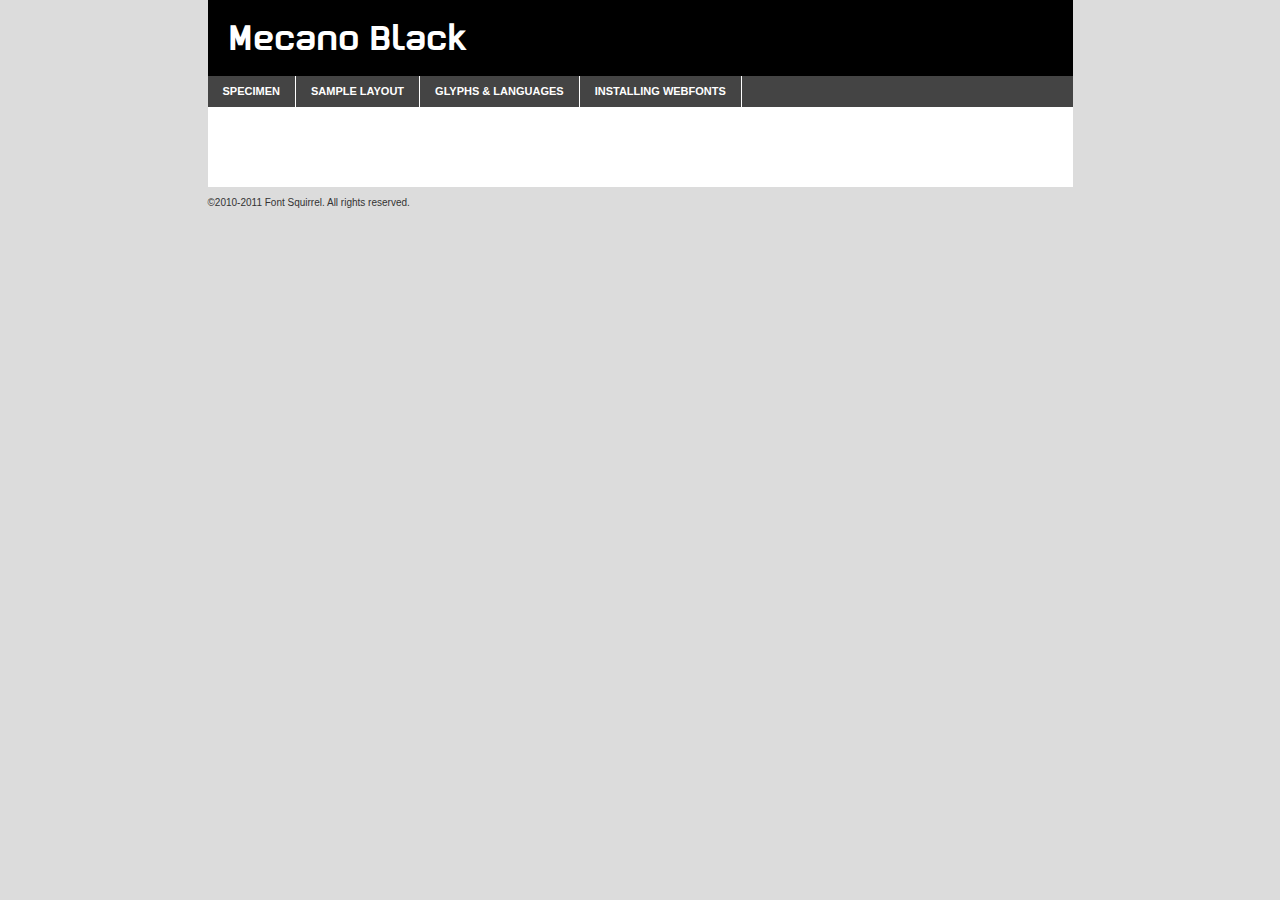
<file: css/mecano/typerepublic_-_mecano-black-demo.html>
<!DOCTYPE html PUBLIC "-//W3C//DTD XHTML 1.0 Transitional//EN"
	"http://www.w3.org/TR/xhtml1/DTD/xhtml1-transitional.dtd">

<html xmlns="http://www.w3.org/1999/xhtml" xml:lang="en" lang="en">
<head>
	<meta http-equiv="Content-Type" content="text/html; charset=utf-8" />
	<script src="http://ajax.googleapis.com/ajax/libs/jquery/1.7.2/jquery.min.js" type="text/javascript" charset="utf-8"></script>
	<script src="specimen_files/easytabs.js" type="text/javascript" charset="utf-8"></script>
	<link rel="stylesheet" href="specimen_files/specimen_stylesheet.css" type="text/css" charset="utf-8" />
	<link rel="stylesheet" href="stylesheet.css" type="text/css" charset="utf-8" />

	<style type="text/css">
					body{
				font-family: 'mecanoblack';
							}
		</style>

	<title>Mecano Black Specimen</title>
	
	
	<script type="text/javascript" charset="utf-8">
		$(document).ready(function() {
			$('#container').easyTabs({defaultContent:1});
		});
	</script>
</head>

<body>
<div id="container">
	<div id="header">
		Mecano Black	</div>
	<ul class="tabs">
		<li><a href="#specimen">Specimen</a></li>
		<li><a href="#layout">Sample Layout</a></li>
				<li><a href="#glyphs">Glyphs &amp; Languages</a></li>
		<li><a href="#installing">Installing Webfonts</a></li>
		
	</ul>
	
	<div id="main_content">

		
			<div id="specimen">
		
				<div class="section">
					<div class="grid12 firstcol">
						<div class="huge">AaBb</div>
					</div>
				</div>
		
				<div class="section">
					<div class="glyph_range">A&#x200B;B&#x200b;C&#x200b;D&#x200b;E&#x200b;F&#x200b;G&#x200b;H&#x200b;I&#x200b;J&#x200b;K&#x200b;L&#x200b;M&#x200b;N&#x200b;O&#x200b;P&#x200b;Q&#x200b;R&#x200b;S&#x200b;T&#x200b;U&#x200b;V&#x200b;W&#x200b;X&#x200b;Y&#x200b;Z&#x200b;a&#x200b;b&#x200b;c&#x200b;d&#x200b;e&#x200b;f&#x200b;g&#x200b;h&#x200b;i&#x200b;j&#x200b;k&#x200b;l&#x200b;m&#x200b;n&#x200b;o&#x200b;p&#x200b;q&#x200b;r&#x200b;s&#x200b;t&#x200b;u&#x200b;v&#x200b;w&#x200b;x&#x200b;y&#x200b;z&#x200b;1&#x200b;2&#x200b;3&#x200b;4&#x200b;5&#x200b;6&#x200b;7&#x200b;8&#x200b;9&#x200b;0&#x200b;&amp;&#x200b;.&#x200b;,&#x200b;?&#x200b;!&#x200b;&#64;&#x200b;(&#x200b;)&#x200b;#&#x200b;$&#x200b;%&#x200b;*&#x200b;+&#x200b;-&#x200b;=&#x200b;:&#x200b;;</div>
				</div>
				<div class="section">
					<div class="grid12 firstcol">
						<table class="sample_table">
							<tr><td>10</td><td class="size10">abcdefghijklmnopqrstuvwxyzABCDEFGHIJKLMNOPQRSTUVWXYZ0123456789abcdefghijklmnopqrstuvwxyzABCDEFGHIJKLMNOPQRSTUVWXYZ0123456789abcdefghijklmnopqrstuvwxyzABCDEFGHIJKLMNOPQRSTUVWXYZ</td></tr>
							<tr><td>11</td><td class="size11">abcdefghijklmnopqrstuvwxyzABCDEFGHIJKLMNOPQRSTUVWXYZ0123456789abcdefghijklmnopqrstuvwxyzABCDEFGHIJKLMNOPQRSTUVWXYZ0123456789abcdefghijklmnopqrstuvwxyzABCDEFGHIJKLMNOPQRSTUVWXYZ</td></tr>
							<tr><td>12</td><td class="size12">abcdefghijklmnopqrstuvwxyzABCDEFGHIJKLMNOPQRSTUVWXYZ0123456789abcdefghijklmnopqrstuvwxyzABCDEFGHIJKLMNOPQRSTUVWXYZ0123456789abcdefghijklmnopqrstuvwxyzABCDEFGHIJKLMNOPQRSTUVWXYZ</td></tr>
							<tr><td>13</td><td class="size13">abcdefghijklmnopqrstuvwxyzABCDEFGHIJKLMNOPQRSTUVWXYZ0123456789abcdefghijklmnopqrstuvwxyzABCDEFGHIJKLMNOPQRSTUVWXYZ0123456789abcdefghijklmnopqrstuvwxyzABCDEFGHIJKLMNOPQRSTUVWXYZ</td></tr>
							<tr><td>14</td><td class="size14">abcdefghijklmnopqrstuvwxyzABCDEFGHIJKLMNOPQRSTUVWXYZ0123456789abcdefghijklmnopqrstuvwxyzABCDEFGHIJKLMNOPQRSTUVWXYZ0123456789abcdefghijklmnopqrstuvwxyzABCDEFGHIJKLMNOPQRSTUVWXYZ</td></tr>
							<tr><td>16</td><td class="size16">abcdefghijklmnopqrstuvwxyzABCDEFGHIJKLMNOPQRSTUVWXYZ0123456789abcdefghijklmnopqrstuvwxyzABCDEFGHIJKLMNOPQRSTUVWXYZ</td></tr>
							<tr><td>18</td><td class="size18">abcdefghijklmnopqrstuvwxyzABCDEFGHIJKLMNOPQRSTUVWXYZ0123456789abcdefghijklmnopqrstuvwxyzABCDEFGHIJKLMNOPQRSTUVWXYZ</td></tr>
							<tr><td>20</td><td class="size20">abcdefghijklmnopqrstuvwxyzABCDEFGHIJKLMNOPQRSTUVWXYZ0123456789abcdefghijklmnopqrstuvwxyzABCDEFGHIJKLMNOPQRSTUVWXYZ</td></tr>
							<tr><td>24</td><td class="size24">abcdefghijklmnopqrstuvwxyzABCDEFGHIJKLMNOPQRSTUVWXYZ0123456789abcdefghijklmnopqrstuvwxyzABCDEFGHIJKLMNOPQRSTUVWXYZ</td></tr>
							<tr><td>30</td><td class="size30">abcdefghijklmnopqrstuvwxyzABCDEFGHIJKLMNOPQRSTUVWXYZ0123456789abcdefghijklmnopqrstuvwxyzABCDEFGHIJKLMNOPQRSTUVWXYZ</td></tr>
							<tr><td>36</td><td class="size36">abcdefghijklmnopqrstuvwxyzABCDEFGHIJKLMNOPQRSTUVWXYZ0123456789abcdefghijklmnopqrstuvwxyzABCDEFGHIJKLMNOPQRSTUVWXYZ</td></tr>
							<tr><td>48</td><td class="size48">abcdefghijklmnopqrstuvwxyzABCDEFGHIJKLMNOPQRSTUVWXYZ0123456789abcdefghijklmnopqrstuvwxyzABCDEFGHIJKLMNOPQRSTUVWXYZ</td></tr>
							<tr><td>60</td><td class="size60">abcdefghijklmnopqrstuvwxyzABCDEFGHIJKLMNOPQRSTUVWXYZ0123456789abcdefghijklmnopqrstuvwxyzABCDEFGHIJKLMNOPQRSTUVWXYZ</td></tr>
							<tr><td>72</td><td class="size72">abcdefghijklmnopqrstuvwxyzABCDEFGHIJKLMNOPQRSTUVWXYZ0123456789abcdefghijklmnopqrstuvwxyzABCDEFGHIJKLMNOPQRSTUVWXYZ</td></tr>
							<tr><td>90</td><td class="size90">abcdefghijklmnopqrstuvwxyzABCDEFGHIJKLMNOPQRSTUVWXYZ0123456789abcdefghijklmnopqrstuvwxyzABCDEFGHIJKLMNOPQRSTUVWXYZ</td></tr>
						</table>
				
					</div>
			
				</div>
		
		
		
								<div class="section" id="bodycomparison">


										<div id="xheight">
				<div class="fontbody">&#x25FC;&#x25FC;&#x25FC;&#x25FC;&#x25FC;&#x25FC;&#x25FC;&#x25FC;&#x25FC;&#x25FC;&#x25FC;&#x25FC;&#x25FC;&#x25FC;&#x25FC;&#x25FC;&#x25FC;&#x25FC;&#x25FC;&#x25FC;&#x25FC;&#x25FC;&#x25FC;&#x25FC;&#x25FC;&#x25FC;&#x25FC;&#x25FC;&#x25FC;&#x25FC;&#x25FC;&#x25FC;&#x25FC;&#x25FC;&#x25FC;&#x25FC;&#x25FC;&#x25FC;&#x25FC;&#x25FC;&#x25FC;&#x25FC;&#x25FC;&#x25FC;&#x25FC;&#x25FC;&#x25FC;&#x25FC;&#x25FC;&#x25FC;&#x25FC;&#x25FC;&#x25FC;&#x25FC;&#x25FC;&#x25FC;&#x25FC;&#x25FC;&#x25FC;&#x25FC;&#x25FC;&#x25FC;&#x25FC;&#x25FC;&#x25FC;&#x25FC;&#x25FC;&#x25FC;&#x25FC;&#x25FC;&#x25FC;&#x25FC;&#x25FC;&#x25FC;&#x25FC;&#x25FC;&#x25FC;&#x25FC;&#x25FC;&#x25FC;&#x25FC;&#x25FC;&#x25FC;&#x25FC;&#x25FC;&#x25FC;&#x25FC;&#x25FC;&#x25FC;&#x25FC;&#x25FC;&#x25FC;&#x25FC;&#x25FC;&#x25FC;&#x25FC;&#x25FC;&#x25FC;&#x25FC;body</div><div class="arialbody">body</div><div class="verdanabody">body</div><div class="georgiabody">body</div></div>
										<div class="fontbody" style="z-index:1">
											body<span>Mecano Black</span>
										</div>
										<div class="arialbody" style="z-index:1">
											body<span>Arial</span>
										</div>
										<div class="verdanabody" style="z-index:1">
											body<span>Verdana</span>
										</div>
										<div class="georgiabody" style="z-index:1">
											body<span>Georgia</span>
										</div>



								</div>
		
		
				<div class="section psample psample_row1" id="">
					
					<div class="grid2 firstcol">
						<p class="size10"><span>10.</span>Aenean lacinia bibendum nulla sed consectetur. Fusce dapibus, tellus ac cursus commodo, tortor mauris condimentum nibh, ut fermentum massa justo sit amet risus. Nullam id dolor id nibh ultricies vehicula ut id elit. Cum sociis natoque penatibus et magnis dis parturient montes, nascetur ridiculus mus. Nulla vitae elit libero, a pharetra augue.</p>
			
					</div>
					<div class="grid3">
						<p class="size11"><span>11.</span>Aenean lacinia bibendum nulla sed consectetur. Fusce dapibus, tellus ac cursus commodo, tortor mauris condimentum nibh, ut fermentum massa justo sit amet risus. Nullam id dolor id nibh ultricies vehicula ut id elit. Cum sociis natoque penatibus et magnis dis parturient montes, nascetur ridiculus mus. Nulla vitae elit libero, a pharetra augue.</p>
			
					</div>
					<div class="grid3">
						<p class="size12"><span>12.</span>Aenean lacinia bibendum nulla sed consectetur. Fusce dapibus, tellus ac cursus commodo, tortor mauris condimentum nibh, ut fermentum massa justo sit amet risus. Nullam id dolor id nibh ultricies vehicula ut id elit. Cum sociis natoque penatibus et magnis dis parturient montes, nascetur ridiculus mus. Nulla vitae elit libero, a pharetra augue.</p>
			
					</div>
					<div class="grid4">
						<p class="size13"><span>13.</span>Aenean lacinia bibendum nulla sed consectetur. Fusce dapibus, tellus ac cursus commodo, tortor mauris condimentum nibh, ut fermentum massa justo sit amet risus. Nullam id dolor id nibh ultricies vehicula ut id elit. Cum sociis natoque penatibus et magnis dis parturient montes, nascetur ridiculus mus. Nulla vitae elit libero, a pharetra augue.</p>
			
					</div>
					<div class="white_blend"></div>
					
				</div>
				<div class="section psample psample_row2" id="">
					<div class="grid3 firstcol">
						<p class="size14"><span>14.</span>Aenean lacinia bibendum nulla sed consectetur. Fusce dapibus, tellus ac cursus commodo, tortor mauris condimentum nibh, ut fermentum massa justo sit amet risus. Nullam id dolor id nibh ultricies vehicula ut id elit. Cum sociis natoque penatibus et magnis dis parturient montes, nascetur ridiculus mus. Nulla vitae elit libero, a pharetra augue.</p>
			
					</div>
					<div class="grid4">
						<p class="size16"><span>16.</span>Aenean lacinia bibendum nulla sed consectetur. Fusce dapibus, tellus ac cursus commodo, tortor mauris condimentum nibh, ut fermentum massa justo sit amet risus. Nullam id dolor id nibh ultricies vehicula ut id elit. Cum sociis natoque penatibus et magnis dis parturient montes, nascetur ridiculus mus. Nulla vitae elit libero, a pharetra augue.</p>
			
					</div>
					<div class="grid5">
						<p class="size18"><span>18.</span>Aenean lacinia bibendum nulla sed consectetur. Fusce dapibus, tellus ac cursus commodo, tortor mauris condimentum nibh, ut fermentum massa justo sit amet risus. Nullam id dolor id nibh ultricies vehicula ut id elit. Cum sociis natoque penatibus et magnis dis parturient montes, nascetur ridiculus mus. Nulla vitae elit libero, a pharetra augue.</p>
			
					</div>

					<div class="white_blend"></div>

				</div>
				
				<div class="section psample psample_row3" id="">
					<div class="grid5 firstcol">
						<p class="size20"><span>20.</span>Aenean lacinia bibendum nulla sed consectetur. Fusce dapibus, tellus ac cursus commodo, tortor mauris condimentum nibh, ut fermentum massa justo sit amet risus. Nullam id dolor id nibh ultricies vehicula ut id elit. Cum sociis natoque penatibus et magnis dis parturient montes, nascetur ridiculus mus. Nulla vitae elit libero, a pharetra augue.</p>
					</div>
					<div class="grid7">
						<p class="size24"><span>24.</span>Aenean lacinia bibendum nulla sed consectetur. Fusce dapibus, tellus ac cursus commodo, tortor mauris condimentum nibh, ut fermentum massa justo sit amet risus. Nullam id dolor id nibh ultricies vehicula ut id elit. Cum sociis natoque penatibus et magnis dis parturient montes, nascetur ridiculus mus. Nulla vitae elit libero, a pharetra augue.</p>
					</div>
					
					<div class="white_blend"></div>
					
				</div>
				
				<div class="section psample psample_row4" id="">
					<div class="grid12 firstcol">
						<p class="size30"><span>30.</span>Aenean lacinia bibendum nulla sed consectetur. Fusce dapibus, tellus ac cursus commodo, tortor mauris condimentum nibh, ut fermentum massa justo sit amet risus. Nullam id dolor id nibh ultricies vehicula ut id elit. Cum sociis natoque penatibus et magnis dis parturient montes, nascetur ridiculus mus. Nulla vitae elit libero, a pharetra augue.</p>
					</div>
					<div class="white_blend"></div>
					
				</div>
				
				
				
				<div class="section psample psample_row1 fullreverse">
					<div class="grid2 firstcol">
						<p class="size10"><span>10.</span>Aenean lacinia bibendum nulla sed consectetur. Fusce dapibus, tellus ac cursus commodo, tortor mauris condimentum nibh, ut fermentum massa justo sit amet risus. Nullam id dolor id nibh ultricies vehicula ut id elit. Cum sociis natoque penatibus et magnis dis parturient montes, nascetur ridiculus mus. Nulla vitae elit libero, a pharetra augue.</p>
			
					</div>
					<div class="grid3">
						<p class="size11"><span>11.</span>Aenean lacinia bibendum nulla sed consectetur. Fusce dapibus, tellus ac cursus commodo, tortor mauris condimentum nibh, ut fermentum massa justo sit amet risus. Nullam id dolor id nibh ultricies vehicula ut id elit. Cum sociis natoque penatibus et magnis dis parturient montes, nascetur ridiculus mus. Nulla vitae elit libero, a pharetra augue.</p>
			
					</div>
					<div class="grid3">
						<p class="size12"><span>12.</span>Aenean lacinia bibendum nulla sed consectetur. Fusce dapibus, tellus ac cursus commodo, tortor mauris condimentum nibh, ut fermentum massa justo sit amet risus. Nullam id dolor id nibh ultricies vehicula ut id elit. Cum sociis natoque penatibus et magnis dis parturient montes, nascetur ridiculus mus. Nulla vitae elit libero, a pharetra augue.</p>
			
					</div>
					<div class="grid4">
						<p class="size13"><span>13.</span>Aenean lacinia bibendum nulla sed consectetur. Fusce dapibus, tellus ac cursus commodo, tortor mauris condimentum nibh, ut fermentum massa justo sit amet risus. Nullam id dolor id nibh ultricies vehicula ut id elit. Cum sociis natoque penatibus et magnis dis parturient montes, nascetur ridiculus mus. Nulla vitae elit libero, a pharetra augue.</p>
			
					</div>
					<div class="black_blend"></div>
					
				</div>
				
				<div class="section psample psample_row2 fullreverse">
					<div class="grid3 firstcol">
						<p class="size14"><span>14.</span>Aenean lacinia bibendum nulla sed consectetur. Fusce dapibus, tellus ac cursus commodo, tortor mauris condimentum nibh, ut fermentum massa justo sit amet risus. Nullam id dolor id nibh ultricies vehicula ut id elit. Cum sociis natoque penatibus et magnis dis parturient montes, nascetur ridiculus mus. Nulla vitae elit libero, a pharetra augue.</p>
			
					</div>
					<div class="grid4">
						<p class="size16"><span>16.</span>Aenean lacinia bibendum nulla sed consectetur. Fusce dapibus, tellus ac cursus commodo, tortor mauris condimentum nibh, ut fermentum massa justo sit amet risus. Nullam id dolor id nibh ultricies vehicula ut id elit. Cum sociis natoque penatibus et magnis dis parturient montes, nascetur ridiculus mus. Nulla vitae elit libero, a pharetra augue.</p>
			
					</div>
					<div class="grid5">
						<p class="size18"><span>18.</span>Aenean lacinia bibendum nulla sed consectetur. Fusce dapibus, tellus ac cursus commodo, tortor mauris condimentum nibh, ut fermentum massa justo sit amet risus. Nullam id dolor id nibh ultricies vehicula ut id elit. Cum sociis natoque penatibus et magnis dis parturient montes, nascetur ridiculus mus. Nulla vitae elit libero, a pharetra augue.</p>
			
					</div>
					<div class="black_blend"></div>

				</div>
				
				<div class="section psample fullreverse psample_row3" id="">
					<div class="grid5 firstcol">
						<p class="size20"><span>20.</span>Aenean lacinia bibendum nulla sed consectetur. Fusce dapibus, tellus ac cursus commodo, tortor mauris condimentum nibh, ut fermentum massa justo sit amet risus. Nullam id dolor id nibh ultricies vehicula ut id elit. Cum sociis natoque penatibus et magnis dis parturient montes, nascetur ridiculus mus. Nulla vitae elit libero, a pharetra augue.</p>
					</div>
					<div class="grid7">
						<p class="size24"><span>24.</span>Aenean lacinia bibendum nulla sed consectetur. Fusce dapibus, tellus ac cursus commodo, tortor mauris condimentum nibh, ut fermentum massa justo sit amet risus. Nullam id dolor id nibh ultricies vehicula ut id elit. Cum sociis natoque penatibus et magnis dis parturient montes, nascetur ridiculus mus. Nulla vitae elit libero, a pharetra augue.</p>
					</div>
					
					<div class="black_blend"></div>
					
				</div>
				
				<div class="section psample fullreverse psample_row4" id="" style="border-bottom: 20px #000 solid;">
					<div class="grid12 firstcol">
						<p class="size30"><span>30.</span>Aenean lacinia bibendum nulla sed consectetur. Fusce dapibus, tellus ac cursus commodo, tortor mauris condimentum nibh, ut fermentum massa justo sit amet risus. Nullam id dolor id nibh ultricies vehicula ut id elit. Cum sociis natoque penatibus et magnis dis parturient montes, nascetur ridiculus mus. Nulla vitae elit libero, a pharetra augue.</p>
					</div>
					<div class="black_blend"></div>
					
				</div>
				
				
				
				
			</div>
			
			<div id="layout">
				
				<div class="section">
					
					<div class="grid12 firstcol">
						<h1>Lorem Ipsum Dolor</h1>
						<h2>Etiam porta sem malesuada magna mollis euismod</h2>
						
						<p class="byline">By <a href="#link">Aenean Lacinia</a></p>
					</div>
				</div>
				<div class="section">
					<div class="grid8 firstcol">
						<p class="large">Donec sed odio dui. Morbi leo risus, porta ac consectetur ac, vestibulum at eros. Fusce dapibus, tellus ac cursus commodo, tortor mauris condimentum nibh, ut fermentum massa justo sit amet risus. </p>

						
						<h3>Pellentesque ornare sem</h3>

						<p>Maecenas sed diam eget risus varius blandit sit amet non magna. Maecenas faucibus mollis interdum. Donec ullamcorper nulla non metus auctor fringilla. Nullam id dolor id nibh ultricies vehicula ut id elit. Nullam id dolor id nibh ultricies vehicula ut id elit. </p>

						<p>Aenean eu leo quam. Pellentesque ornare sem lacinia quam venenatis vestibulum. Lorem ipsum dolor sit amet, consectetur adipiscing elit. Cum sociis natoque penatibus et magnis dis parturient montes, nascetur ridiculus mus. </p>

						<p>Nulla vitae elit libero, a pharetra augue. Praesent commodo cursus magna, vel scelerisque nisl consectetur et. Aenean lacinia bibendum nulla sed consectetur. </p>

						<p>Nullam quis risus eget urna mollis ornare vel eu leo. Nullam quis risus eget urna mollis ornare vel eu leo. Maecenas sed diam eget risus varius blandit sit amet non magna. Donec ullamcorper nulla non metus auctor fringilla. </p>

						<h3>Cras mattis consectetur</h3>

						<p>Aenean eu leo quam. Pellentesque ornare sem lacinia quam venenatis vestibulum. Aenean lacinia bibendum nulla sed consectetur. Integer posuere erat a ante venenatis dapibus posuere velit aliquet. Cras mattis consectetur purus sit amet fermentum. </p>

						<p>Nullam id dolor id nibh ultricies vehicula ut id elit. Nullam quis risus eget urna mollis ornare vel eu leo. Cras mattis consectetur purus sit amet fermentum.</p>
					</div>
					
					<div class="grid4 sidebar">
						
						<div class="box reverse">
							<p class="last">Nullam quis risus eget urna mollis ornare vel eu leo. Donec ullamcorper nulla non metus auctor fringilla. Cras mattis consectetur purus sit amet fermentum. Sed posuere consectetur est at lobortis. Lorem ipsum dolor sit amet, consectetur adipiscing elit. </p>
						</div>
						
						<p class="caption">Maecenas sed diam eget risus varius.</p>

						<p>Vestibulum id ligula porta felis euismod semper. Integer posuere erat a ante venenatis dapibus posuere velit aliquet. Vestibulum id ligula porta felis euismod semper. Sed posuere consectetur est at lobortis. Maecenas sed diam eget risus varius blandit sit amet non magna. Fusce dapibus, tellus ac cursus commodo, tortor mauris condimentum nibh, ut fermentum massa justo sit amet risus. </p>

					

						<p>Duis mollis, est non commodo luctus, nisi erat porttitor ligula, eget lacinia odio sem nec elit. Aenean lacinia bibendum nulla sed consectetur. Vivamus sagittis lacus vel augue laoreet rutrum faucibus dolor auctor. Aenean lacinia bibendum nulla sed consectetur. Nullam quis risus eget urna mollis ornare vel eu leo. </p>

						<p>Praesent commodo cursus magna, vel scelerisque nisl consectetur et. Donec ullamcorper nulla non metus auctor fringilla. Maecenas faucibus mollis interdum. Fusce dapibus, tellus ac cursus commodo, tortor mauris condimentum nibh, ut fermentum massa justo sit amet risus. </p>

					</div>
				</div>
				
			</div>


			



		<div id="glyphs">
			<div class="section">
				<div class="grid12 firstcol">
			
				<h1>Language Support</h1>
				<p>The subset of Mecano Black in this kit supports the following languages:<br />
			
					Albanian, Basque, Breton, Chamorro, Danish, Dutch, English, Faroese, Finnish, French, Frisian, Galician, German, Icelandic, Italian, Malagasy, Norwegian, Portuguese, Spanish, Swedish				</p>
				<h1>Glyph Chart</h1>
				<p>The subset of Mecano Black in this kit includes all the glyphs listed below. Unicode entities are included above each glyph to help you insert individual characters into your layout.</p>
				<div id="glyph_chart">
			
																				 <div><p>&amp;#32;</p>&#32;</div>
																				 <div><p>&amp;#33;</p>&#33;</div>
																				 <div><p>&amp;#34;</p>&#34;</div>
																				 <div><p>&amp;#35;</p>&#35;</div>
																				 <div><p>&amp;#36;</p>&#36;</div>
																				 <div><p>&amp;#37;</p>&#37;</div>
																				 <div><p>&amp;#38;</p>&#38;</div>
																				 <div><p>&amp;#39;</p>&#39;</div>
																				 <div><p>&amp;#40;</p>&#40;</div>
																				 <div><p>&amp;#41;</p>&#41;</div>
																				 <div><p>&amp;#42;</p>&#42;</div>
																				 <div><p>&amp;#43;</p>&#43;</div>
																				 <div><p>&amp;#44;</p>&#44;</div>
																				 <div><p>&amp;#45;</p>&#45;</div>
																				 <div><p>&amp;#46;</p>&#46;</div>
																				 <div><p>&amp;#47;</p>&#47;</div>
																				 <div><p>&amp;#48;</p>&#48;</div>
																				 <div><p>&amp;#49;</p>&#49;</div>
																				 <div><p>&amp;#50;</p>&#50;</div>
																				 <div><p>&amp;#51;</p>&#51;</div>
																				 <div><p>&amp;#52;</p>&#52;</div>
																				 <div><p>&amp;#53;</p>&#53;</div>
																				 <div><p>&amp;#54;</p>&#54;</div>
																				 <div><p>&amp;#55;</p>&#55;</div>
																				 <div><p>&amp;#56;</p>&#56;</div>
																				 <div><p>&amp;#57;</p>&#57;</div>
																				 <div><p>&amp;#58;</p>&#58;</div>
																				 <div><p>&amp;#59;</p>&#59;</div>
																				 <div><p>&amp;#60;</p>&#60;</div>
																				 <div><p>&amp;#61;</p>&#61;</div>
																				 <div><p>&amp;#62;</p>&#62;</div>
																				 <div><p>&amp;#63;</p>&#63;</div>
																				 <div><p>&amp;#64;</p>&#64;</div>
																				 <div><p>&amp;#65;</p>&#65;</div>
																				 <div><p>&amp;#66;</p>&#66;</div>
																				 <div><p>&amp;#67;</p>&#67;</div>
																				 <div><p>&amp;#68;</p>&#68;</div>
																				 <div><p>&amp;#69;</p>&#69;</div>
																				 <div><p>&amp;#70;</p>&#70;</div>
																				 <div><p>&amp;#71;</p>&#71;</div>
																				 <div><p>&amp;#72;</p>&#72;</div>
																				 <div><p>&amp;#73;</p>&#73;</div>
																				 <div><p>&amp;#74;</p>&#74;</div>
																				 <div><p>&amp;#75;</p>&#75;</div>
																				 <div><p>&amp;#76;</p>&#76;</div>
																				 <div><p>&amp;#77;</p>&#77;</div>
																				 <div><p>&amp;#78;</p>&#78;</div>
																				 <div><p>&amp;#79;</p>&#79;</div>
																				 <div><p>&amp;#80;</p>&#80;</div>
																				 <div><p>&amp;#81;</p>&#81;</div>
																				 <div><p>&amp;#82;</p>&#82;</div>
																				 <div><p>&amp;#83;</p>&#83;</div>
																				 <div><p>&amp;#84;</p>&#84;</div>
																				 <div><p>&amp;#85;</p>&#85;</div>
																				 <div><p>&amp;#86;</p>&#86;</div>
																				 <div><p>&amp;#87;</p>&#87;</div>
																				 <div><p>&amp;#88;</p>&#88;</div>
																				 <div><p>&amp;#89;</p>&#89;</div>
																				 <div><p>&amp;#90;</p>&#90;</div>
																				 <div><p>&amp;#91;</p>&#91;</div>
																				 <div><p>&amp;#92;</p>&#92;</div>
																				 <div><p>&amp;#93;</p>&#93;</div>
																				 <div><p>&amp;#94;</p>&#94;</div>
																				 <div><p>&amp;#95;</p>&#95;</div>
																				 <div><p>&amp;#96;</p>&#96;</div>
																				 <div><p>&amp;#97;</p>&#97;</div>
																				 <div><p>&amp;#98;</p>&#98;</div>
																				 <div><p>&amp;#99;</p>&#99;</div>
																				 <div><p>&amp;#100;</p>&#100;</div>
																				 <div><p>&amp;#101;</p>&#101;</div>
																				 <div><p>&amp;#102;</p>&#102;</div>
																				 <div><p>&amp;#103;</p>&#103;</div>
																				 <div><p>&amp;#104;</p>&#104;</div>
																				 <div><p>&amp;#105;</p>&#105;</div>
																				 <div><p>&amp;#106;</p>&#106;</div>
																				 <div><p>&amp;#107;</p>&#107;</div>
																				 <div><p>&amp;#108;</p>&#108;</div>
																				 <div><p>&amp;#109;</p>&#109;</div>
																				 <div><p>&amp;#110;</p>&#110;</div>
																				 <div><p>&amp;#111;</p>&#111;</div>
																				 <div><p>&amp;#112;</p>&#112;</div>
																				 <div><p>&amp;#113;</p>&#113;</div>
																				 <div><p>&amp;#114;</p>&#114;</div>
																				 <div><p>&amp;#115;</p>&#115;</div>
																				 <div><p>&amp;#116;</p>&#116;</div>
																				 <div><p>&amp;#117;</p>&#117;</div>
																				 <div><p>&amp;#118;</p>&#118;</div>
																				 <div><p>&amp;#119;</p>&#119;</div>
																				 <div><p>&amp;#120;</p>&#120;</div>
																				 <div><p>&amp;#121;</p>&#121;</div>
																				 <div><p>&amp;#122;</p>&#122;</div>
																				 <div><p>&amp;#123;</p>&#123;</div>
																				 <div><p>&amp;#124;</p>&#124;</div>
																				 <div><p>&amp;#125;</p>&#125;</div>
																				 <div><p>&amp;#126;</p>&#126;</div>
																				 <div><p>&amp;#160;</p>&#160;</div>
																				 <div><p>&amp;#161;</p>&#161;</div>
																				 <div><p>&amp;#162;</p>&#162;</div>
																				 <div><p>&amp;#163;</p>&#163;</div>
																				 <div><p>&amp;#165;</p>&#165;</div>
																				 <div><p>&amp;#167;</p>&#167;</div>
																				 <div><p>&amp;#168;</p>&#168;</div>
																				 <div><p>&amp;#169;</p>&#169;</div>
																				 <div><p>&amp;#170;</p>&#170;</div>
																				 <div><p>&amp;#171;</p>&#171;</div>
																				 <div><p>&amp;#173;</p>&#173;</div>
																				 <div><p>&amp;#174;</p>&#174;</div>
																				 <div><p>&amp;#175;</p>&#175;</div>
																				 <div><p>&amp;#176;</p>&#176;</div>
																				 <div><p>&amp;#180;</p>&#180;</div>
																				 <div><p>&amp;#182;</p>&#182;</div>
																				 <div><p>&amp;#183;</p>&#183;</div>
																				 <div><p>&amp;#184;</p>&#184;</div>
																				 <div><p>&amp;#186;</p>&#186;</div>
																				 <div><p>&amp;#187;</p>&#187;</div>
																				 <div><p>&amp;#191;</p>&#191;</div>
																				 <div><p>&amp;#192;</p>&#192;</div>
																				 <div><p>&amp;#193;</p>&#193;</div>
																				 <div><p>&amp;#194;</p>&#194;</div>
																				 <div><p>&amp;#195;</p>&#195;</div>
																				 <div><p>&amp;#196;</p>&#196;</div>
																				 <div><p>&amp;#197;</p>&#197;</div>
																				 <div><p>&amp;#198;</p>&#198;</div>
																				 <div><p>&amp;#199;</p>&#199;</div>
																				 <div><p>&amp;#200;</p>&#200;</div>
																				 <div><p>&amp;#201;</p>&#201;</div>
																				 <div><p>&amp;#202;</p>&#202;</div>
																				 <div><p>&amp;#203;</p>&#203;</div>
																				 <div><p>&amp;#204;</p>&#204;</div>
																				 <div><p>&amp;#205;</p>&#205;</div>
																				 <div><p>&amp;#206;</p>&#206;</div>
																				 <div><p>&amp;#207;</p>&#207;</div>
																				 <div><p>&amp;#208;</p>&#208;</div>
																				 <div><p>&amp;#209;</p>&#209;</div>
																				 <div><p>&amp;#210;</p>&#210;</div>
																				 <div><p>&amp;#211;</p>&#211;</div>
																				 <div><p>&amp;#212;</p>&#212;</div>
																				 <div><p>&amp;#213;</p>&#213;</div>
																				 <div><p>&amp;#214;</p>&#214;</div>
																				 <div><p>&amp;#216;</p>&#216;</div>
																				 <div><p>&amp;#217;</p>&#217;</div>
																				 <div><p>&amp;#218;</p>&#218;</div>
																				 <div><p>&amp;#219;</p>&#219;</div>
																				 <div><p>&amp;#220;</p>&#220;</div>
																				 <div><p>&amp;#221;</p>&#221;</div>
																				 <div><p>&amp;#222;</p>&#222;</div>
																				 <div><p>&amp;#223;</p>&#223;</div>
																				 <div><p>&amp;#224;</p>&#224;</div>
																				 <div><p>&amp;#225;</p>&#225;</div>
																				 <div><p>&amp;#226;</p>&#226;</div>
																				 <div><p>&amp;#227;</p>&#227;</div>
																				 <div><p>&amp;#228;</p>&#228;</div>
																				 <div><p>&amp;#229;</p>&#229;</div>
																				 <div><p>&amp;#230;</p>&#230;</div>
																				 <div><p>&amp;#231;</p>&#231;</div>
																				 <div><p>&amp;#232;</p>&#232;</div>
																				 <div><p>&amp;#233;</p>&#233;</div>
																				 <div><p>&amp;#234;</p>&#234;</div>
																				 <div><p>&amp;#235;</p>&#235;</div>
																				 <div><p>&amp;#236;</p>&#236;</div>
																				 <div><p>&amp;#237;</p>&#237;</div>
																				 <div><p>&amp;#238;</p>&#238;</div>
																				 <div><p>&amp;#239;</p>&#239;</div>
																				 <div><p>&amp;#240;</p>&#240;</div>
																				 <div><p>&amp;#241;</p>&#241;</div>
																				 <div><p>&amp;#242;</p>&#242;</div>
																				 <div><p>&amp;#243;</p>&#243;</div>
																				 <div><p>&amp;#244;</p>&#244;</div>
																				 <div><p>&amp;#245;</p>&#245;</div>
																				 <div><p>&amp;#246;</p>&#246;</div>
																				 <div><p>&amp;#248;</p>&#248;</div>
																				 <div><p>&amp;#249;</p>&#249;</div>
																				 <div><p>&amp;#250;</p>&#250;</div>
																				 <div><p>&amp;#251;</p>&#251;</div>
																				 <div><p>&amp;#252;</p>&#252;</div>
																				 <div><p>&amp;#253;</p>&#253;</div>
																				 <div><p>&amp;#254;</p>&#254;</div>
																				 <div><p>&amp;#255;</p>&#255;</div>
																				 <div><p>&amp;#338;</p>&#338;</div>
																				 <div><p>&amp;#339;</p>&#339;</div>
																				 <div><p>&amp;#376;</p>&#376;</div>
																				 <div><p>&amp;#710;</p>&#710;</div>
																				 <div><p>&amp;#732;</p>&#732;</div>
																				 <div><p>&amp;#8192;</p>&#8192;</div>
																				 <div><p>&amp;#8193;</p>&#8193;</div>
																				 <div><p>&amp;#8194;</p>&#8194;</div>
																				 <div><p>&amp;#8195;</p>&#8195;</div>
																				 <div><p>&amp;#8196;</p>&#8196;</div>
																				 <div><p>&amp;#8197;</p>&#8197;</div>
																				 <div><p>&amp;#8198;</p>&#8198;</div>
																				 <div><p>&amp;#8199;</p>&#8199;</div>
																				 <div><p>&amp;#8200;</p>&#8200;</div>
																				 <div><p>&amp;#8201;</p>&#8201;</div>
																				 <div><p>&amp;#8202;</p>&#8202;</div>
																				 <div><p>&amp;#8208;</p>&#8208;</div>
																				 <div><p>&amp;#8209;</p>&#8209;</div>
																				 <div><p>&amp;#8210;</p>&#8210;</div>
																				 <div><p>&amp;#8211;</p>&#8211;</div>
																				 <div><p>&amp;#8212;</p>&#8212;</div>
																				 <div><p>&amp;#8216;</p>&#8216;</div>
																				 <div><p>&amp;#8217;</p>&#8217;</div>
																				 <div><p>&amp;#8218;</p>&#8218;</div>
																				 <div><p>&amp;#8220;</p>&#8220;</div>
																				 <div><p>&amp;#8221;</p>&#8221;</div>
																				 <div><p>&amp;#8222;</p>&#8222;</div>
																				 <div><p>&amp;#8226;</p>&#8226;</div>
																				 <div><p>&amp;#8230;</p>&#8230;</div>
																				 <div><p>&amp;#8239;</p>&#8239;</div>
																				 <div><p>&amp;#8249;</p>&#8249;</div>
																				 <div><p>&amp;#8250;</p>&#8250;</div>
																				 <div><p>&amp;#8287;</p>&#8287;</div>
																				 <div><p>&amp;#8364;</p>&#8364;</div>
																				 <div><p>&amp;#8482;</p>&#8482;</div>
																				 <div><p>&amp;#9724;</p>&#9724;</div>
																				 <div><p>&amp;#64257;</p>&#64257;</div>
																				 <div><p>&amp;#64258;</p>&#64258;</div>
																				 <div><p>&amp;#64259;</p>&#64259;</div>
																				 <div><p>&amp;#64260;</p>&#64260;</div>
																																																</div>	
				</div>
		
		
			</div>
		</div>
		
		
		<div id="specs">
			
		</div>
	
		<div id="installing">
			<div class="section">
				<div class="grid7 firstcol">
					<h1>Installing Webfonts</h1>
					
					<p>Webfonts are supported by all major browser platforms but not all in the same way. There are currently four different font formats that must be included in order to target all browsers. This includes TTF, WOFF, EOT and SVG.</p>
					
					<h2>1. Upload your webfonts</h2>
					<p>You must upload your webfont kit to your website. They should be in or near the same directory as your CSS files.</p>
					
					<h2>2. Include the webfont stylesheet</h2>
					<p>A special CSS @font-face declaration helps the various browsers select the appropriate font it needs without causing you a bunch of headaches. Learn more about this syntax by reading the <a href="http://www.fontspring.com/blog/further-hardening-of-the-bulletproof-syntax">Fontspring blog post</a> about it. The code for it is as follows:</p>


<code>
@font-face{ 
	font-family: 'MyWebFont';
	src: url('WebFont.eot');
	src: url('WebFont.eot?#iefix') format('embedded-opentype'),
	     url('WebFont.woff') format('woff'),
	     url('WebFont.ttf') format('truetype'),
	     url('WebFont.svg#webfont') format('svg');
}
</code>

	<p>We've already gone ahead and generated the code for you. All you have to do is link to the stylesheet in your HTML, like this:</p>
	<code>&lt;link rel=&quot;stylesheet&quot; href=&quot;stylesheet.css&quot; type=&quot;text/css&quot; charset=&quot;utf-8&quot; /&gt;</code>

					<h2>3. Modify your own stylesheet</h2>
					<p>To take advantage of your new fonts, you must tell your stylesheet to use them. Look at the original @font-face declaration above and find the property called "font-family." The name linked there will be what you use to reference the font. Prepend that webfont name to the font stack in the "font-family" property, inside the selector you want to change. For example:</p>
<code>p { font-family: 'WebFont', Arial, sans-serif; }</code>

<h2>4. Test</h2>
<p>Getting webfonts to work cross-browser <em>can</em> be tricky. Use the information in the sidebar to help you if you find that fonts aren't loading in a particular browser.</p>
				</div>
				
				<div class="grid5 sidebar">
					<div class="box">
						<h2>Troubleshooting<br />Font-Face Problems</h2>
						<p>Having trouble getting your webfonts to load in your new website? Here are some tips to sort out what might be the problem.</p>

						<h3>Fonts not showing in any browser</h3>

						<p>This sounds like you need to work on the plumbing. You either did not upload the fonts to the correct directory, or you did not link the fonts properly in the CSS. If you've confirmed that all this is correct and you still have a problem, take a look at your .htaccess file and see if requests are getting intercepted.</p>

						<h3>Fonts not loading in iPhone or iPad</h3>

						<p>The most common problem here is that you are serving the fonts from an IIS server. IIS refuses to serve files that have unknown MIME types. If that is the case, you must set the MIME type for SVG to "image/svg+xml" in the server settings. Follow these instructions from Microsoft if you need help.</p>

						<h3>Fonts not loading in Firefox</h3>

						<p>The primary reason for this failure? You are still using a version Firefox older than 3.5. So upgrade already! If that isn't it, then you are very likely serving fonts from a different domain. Firefox requires that all font assets be served from the same domain. Lastly it is possible that you need to add WOFF to your list of MIME types (if you are serving via IIS.)</p>

						<h3>Fonts not loading in IE</h3>

						<p>Are you looking at Internet Explorer on an actual Windows machine or are you cheating by using a service like Adobe BrowserLab? Many of these screenshot services do not render @font-face for IE. Best to test it on a real machine.</p>

						<h3>Fonts not loading in IE9</h3>

						<p>IE9, like Firefox, requires that fonts be served from the same domain as the website. Make sure that is the case.</p>
					</div>
				</div>
			</div>
			
		</div>
	
	</div>
	<div id="footer">
		<p>&copy;2010-2011 Font Squirrel. All rights reserved.</p>
	</div>
</div>
</body>
</html>
</file>
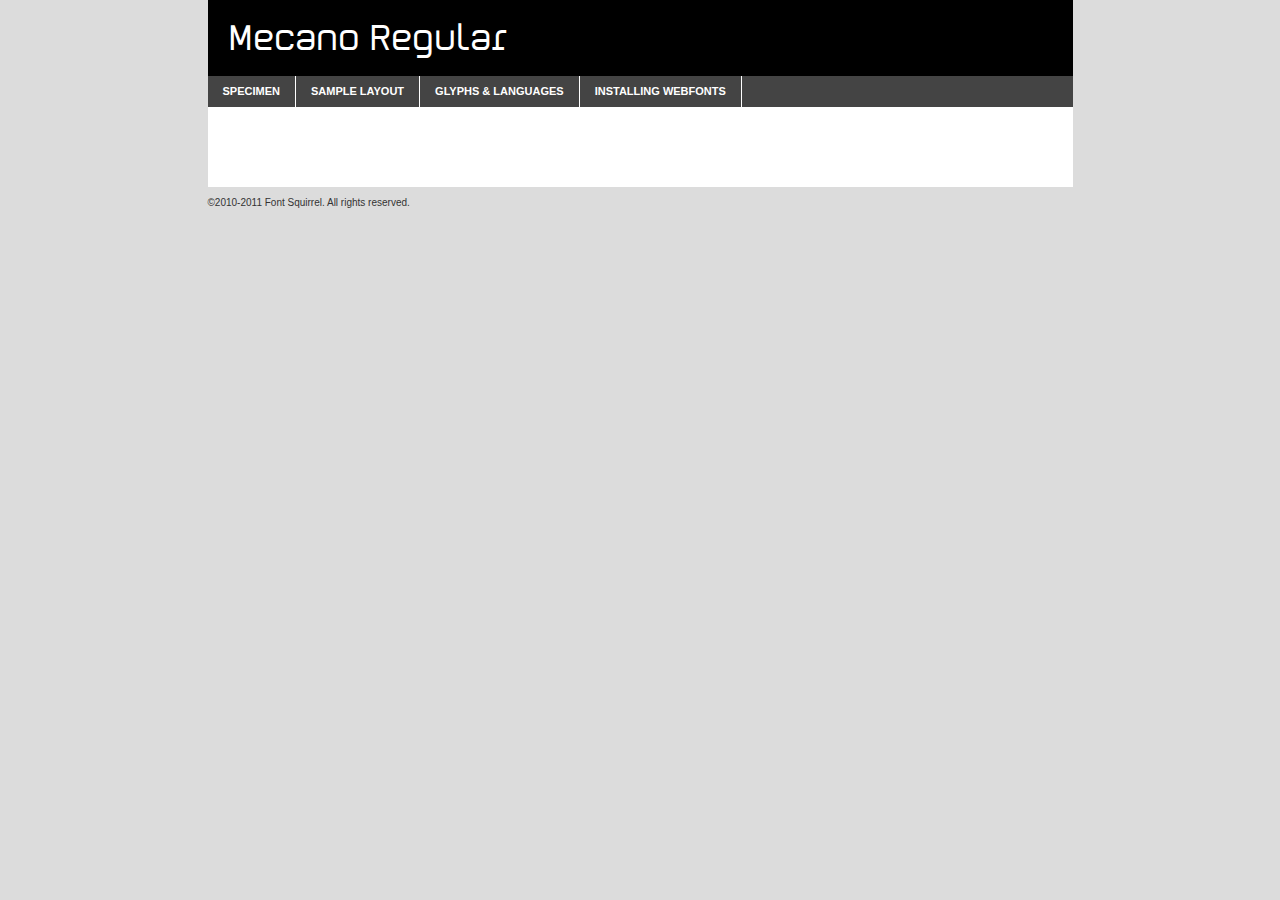
<file: css/mecano/typerepublic_-_mecano-demo.html>
<!DOCTYPE html PUBLIC "-//W3C//DTD XHTML 1.0 Transitional//EN"
	"http://www.w3.org/TR/xhtml1/DTD/xhtml1-transitional.dtd">

<html xmlns="http://www.w3.org/1999/xhtml" xml:lang="en" lang="en">
<head>
	<meta http-equiv="Content-Type" content="text/html; charset=utf-8" />
	<script src="http://ajax.googleapis.com/ajax/libs/jquery/1.7.2/jquery.min.js" type="text/javascript" charset="utf-8"></script>
	<script src="specimen_files/easytabs.js" type="text/javascript" charset="utf-8"></script>
	<link rel="stylesheet" href="specimen_files/specimen_stylesheet.css" type="text/css" charset="utf-8" />
	<link rel="stylesheet" href="stylesheet.css" type="text/css" charset="utf-8" />

	<style type="text/css">
					body{
				font-family: 'mecanoregular';
							}
		</style>

	<title>Mecano Regular Specimen</title>
	
	
	<script type="text/javascript" charset="utf-8">
		$(document).ready(function() {
			$('#container').easyTabs({defaultContent:1});
		});
	</script>
</head>

<body>
<div id="container">
	<div id="header">
		Mecano Regular	</div>
	<ul class="tabs">
		<li><a href="#specimen">Specimen</a></li>
		<li><a href="#layout">Sample Layout</a></li>
				<li><a href="#glyphs">Glyphs &amp; Languages</a></li>
		<li><a href="#installing">Installing Webfonts</a></li>
		
	</ul>
	
	<div id="main_content">

		
			<div id="specimen">
		
				<div class="section">
					<div class="grid12 firstcol">
						<div class="huge">AaBb</div>
					</div>
				</div>
		
				<div class="section">
					<div class="glyph_range">A&#x200B;B&#x200b;C&#x200b;D&#x200b;E&#x200b;F&#x200b;G&#x200b;H&#x200b;I&#x200b;J&#x200b;K&#x200b;L&#x200b;M&#x200b;N&#x200b;O&#x200b;P&#x200b;Q&#x200b;R&#x200b;S&#x200b;T&#x200b;U&#x200b;V&#x200b;W&#x200b;X&#x200b;Y&#x200b;Z&#x200b;a&#x200b;b&#x200b;c&#x200b;d&#x200b;e&#x200b;f&#x200b;g&#x200b;h&#x200b;i&#x200b;j&#x200b;k&#x200b;l&#x200b;m&#x200b;n&#x200b;o&#x200b;p&#x200b;q&#x200b;r&#x200b;s&#x200b;t&#x200b;u&#x200b;v&#x200b;w&#x200b;x&#x200b;y&#x200b;z&#x200b;1&#x200b;2&#x200b;3&#x200b;4&#x200b;5&#x200b;6&#x200b;7&#x200b;8&#x200b;9&#x200b;0&#x200b;&amp;&#x200b;.&#x200b;,&#x200b;?&#x200b;!&#x200b;&#64;&#x200b;(&#x200b;)&#x200b;#&#x200b;$&#x200b;%&#x200b;*&#x200b;+&#x200b;-&#x200b;=&#x200b;:&#x200b;;</div>
				</div>
				<div class="section">
					<div class="grid12 firstcol">
						<table class="sample_table">
							<tr><td>10</td><td class="size10">abcdefghijklmnopqrstuvwxyzABCDEFGHIJKLMNOPQRSTUVWXYZ0123456789abcdefghijklmnopqrstuvwxyzABCDEFGHIJKLMNOPQRSTUVWXYZ0123456789abcdefghijklmnopqrstuvwxyzABCDEFGHIJKLMNOPQRSTUVWXYZ</td></tr>
							<tr><td>11</td><td class="size11">abcdefghijklmnopqrstuvwxyzABCDEFGHIJKLMNOPQRSTUVWXYZ0123456789abcdefghijklmnopqrstuvwxyzABCDEFGHIJKLMNOPQRSTUVWXYZ0123456789abcdefghijklmnopqrstuvwxyzABCDEFGHIJKLMNOPQRSTUVWXYZ</td></tr>
							<tr><td>12</td><td class="size12">abcdefghijklmnopqrstuvwxyzABCDEFGHIJKLMNOPQRSTUVWXYZ0123456789abcdefghijklmnopqrstuvwxyzABCDEFGHIJKLMNOPQRSTUVWXYZ0123456789abcdefghijklmnopqrstuvwxyzABCDEFGHIJKLMNOPQRSTUVWXYZ</td></tr>
							<tr><td>13</td><td class="size13">abcdefghijklmnopqrstuvwxyzABCDEFGHIJKLMNOPQRSTUVWXYZ0123456789abcdefghijklmnopqrstuvwxyzABCDEFGHIJKLMNOPQRSTUVWXYZ0123456789abcdefghijklmnopqrstuvwxyzABCDEFGHIJKLMNOPQRSTUVWXYZ</td></tr>
							<tr><td>14</td><td class="size14">abcdefghijklmnopqrstuvwxyzABCDEFGHIJKLMNOPQRSTUVWXYZ0123456789abcdefghijklmnopqrstuvwxyzABCDEFGHIJKLMNOPQRSTUVWXYZ0123456789abcdefghijklmnopqrstuvwxyzABCDEFGHIJKLMNOPQRSTUVWXYZ</td></tr>
							<tr><td>16</td><td class="size16">abcdefghijklmnopqrstuvwxyzABCDEFGHIJKLMNOPQRSTUVWXYZ0123456789abcdefghijklmnopqrstuvwxyzABCDEFGHIJKLMNOPQRSTUVWXYZ</td></tr>
							<tr><td>18</td><td class="size18">abcdefghijklmnopqrstuvwxyzABCDEFGHIJKLMNOPQRSTUVWXYZ0123456789abcdefghijklmnopqrstuvwxyzABCDEFGHIJKLMNOPQRSTUVWXYZ</td></tr>
							<tr><td>20</td><td class="size20">abcdefghijklmnopqrstuvwxyzABCDEFGHIJKLMNOPQRSTUVWXYZ0123456789abcdefghijklmnopqrstuvwxyzABCDEFGHIJKLMNOPQRSTUVWXYZ</td></tr>
							<tr><td>24</td><td class="size24">abcdefghijklmnopqrstuvwxyzABCDEFGHIJKLMNOPQRSTUVWXYZ0123456789abcdefghijklmnopqrstuvwxyzABCDEFGHIJKLMNOPQRSTUVWXYZ</td></tr>
							<tr><td>30</td><td class="size30">abcdefghijklmnopqrstuvwxyzABCDEFGHIJKLMNOPQRSTUVWXYZ0123456789abcdefghijklmnopqrstuvwxyzABCDEFGHIJKLMNOPQRSTUVWXYZ</td></tr>
							<tr><td>36</td><td class="size36">abcdefghijklmnopqrstuvwxyzABCDEFGHIJKLMNOPQRSTUVWXYZ0123456789abcdefghijklmnopqrstuvwxyzABCDEFGHIJKLMNOPQRSTUVWXYZ</td></tr>
							<tr><td>48</td><td class="size48">abcdefghijklmnopqrstuvwxyzABCDEFGHIJKLMNOPQRSTUVWXYZ0123456789abcdefghijklmnopqrstuvwxyzABCDEFGHIJKLMNOPQRSTUVWXYZ</td></tr>
							<tr><td>60</td><td class="size60">abcdefghijklmnopqrstuvwxyzABCDEFGHIJKLMNOPQRSTUVWXYZ0123456789abcdefghijklmnopqrstuvwxyzABCDEFGHIJKLMNOPQRSTUVWXYZ</td></tr>
							<tr><td>72</td><td class="size72">abcdefghijklmnopqrstuvwxyzABCDEFGHIJKLMNOPQRSTUVWXYZ0123456789abcdefghijklmnopqrstuvwxyzABCDEFGHIJKLMNOPQRSTUVWXYZ</td></tr>
							<tr><td>90</td><td class="size90">abcdefghijklmnopqrstuvwxyzABCDEFGHIJKLMNOPQRSTUVWXYZ0123456789abcdefghijklmnopqrstuvwxyzABCDEFGHIJKLMNOPQRSTUVWXYZ</td></tr>
						</table>
				
					</div>
			
				</div>
		
		
		
								<div class="section" id="bodycomparison">


										<div id="xheight">
				<div class="fontbody">&#x25FC;&#x25FC;&#x25FC;&#x25FC;&#x25FC;&#x25FC;&#x25FC;&#x25FC;&#x25FC;&#x25FC;&#x25FC;&#x25FC;&#x25FC;&#x25FC;&#x25FC;&#x25FC;&#x25FC;&#x25FC;&#x25FC;&#x25FC;&#x25FC;&#x25FC;&#x25FC;&#x25FC;&#x25FC;&#x25FC;&#x25FC;&#x25FC;&#x25FC;&#x25FC;&#x25FC;&#x25FC;&#x25FC;&#x25FC;&#x25FC;&#x25FC;&#x25FC;&#x25FC;&#x25FC;&#x25FC;&#x25FC;&#x25FC;&#x25FC;&#x25FC;&#x25FC;&#x25FC;&#x25FC;&#x25FC;&#x25FC;&#x25FC;&#x25FC;&#x25FC;&#x25FC;&#x25FC;&#x25FC;&#x25FC;&#x25FC;&#x25FC;&#x25FC;&#x25FC;&#x25FC;&#x25FC;&#x25FC;&#x25FC;&#x25FC;&#x25FC;&#x25FC;&#x25FC;&#x25FC;&#x25FC;&#x25FC;&#x25FC;&#x25FC;&#x25FC;&#x25FC;&#x25FC;&#x25FC;&#x25FC;&#x25FC;&#x25FC;&#x25FC;&#x25FC;&#x25FC;&#x25FC;&#x25FC;&#x25FC;&#x25FC;&#x25FC;&#x25FC;&#x25FC;&#x25FC;&#x25FC;&#x25FC;&#x25FC;&#x25FC;&#x25FC;&#x25FC;&#x25FC;&#x25FC;body</div><div class="arialbody">body</div><div class="verdanabody">body</div><div class="georgiabody">body</div></div>
										<div class="fontbody" style="z-index:1">
											body<span>Mecano Regular</span>
										</div>
										<div class="arialbody" style="z-index:1">
											body<span>Arial</span>
										</div>
										<div class="verdanabody" style="z-index:1">
											body<span>Verdana</span>
										</div>
										<div class="georgiabody" style="z-index:1">
											body<span>Georgia</span>
										</div>



								</div>
		
		
				<div class="section psample psample_row1" id="">
					
					<div class="grid2 firstcol">
						<p class="size10"><span>10.</span>Aenean lacinia bibendum nulla sed consectetur. Fusce dapibus, tellus ac cursus commodo, tortor mauris condimentum nibh, ut fermentum massa justo sit amet risus. Nullam id dolor id nibh ultricies vehicula ut id elit. Cum sociis natoque penatibus et magnis dis parturient montes, nascetur ridiculus mus. Nulla vitae elit libero, a pharetra augue.</p>
			
					</div>
					<div class="grid3">
						<p class="size11"><span>11.</span>Aenean lacinia bibendum nulla sed consectetur. Fusce dapibus, tellus ac cursus commodo, tortor mauris condimentum nibh, ut fermentum massa justo sit amet risus. Nullam id dolor id nibh ultricies vehicula ut id elit. Cum sociis natoque penatibus et magnis dis parturient montes, nascetur ridiculus mus. Nulla vitae elit libero, a pharetra augue.</p>
			
					</div>
					<div class="grid3">
						<p class="size12"><span>12.</span>Aenean lacinia bibendum nulla sed consectetur. Fusce dapibus, tellus ac cursus commodo, tortor mauris condimentum nibh, ut fermentum massa justo sit amet risus. Nullam id dolor id nibh ultricies vehicula ut id elit. Cum sociis natoque penatibus et magnis dis parturient montes, nascetur ridiculus mus. Nulla vitae elit libero, a pharetra augue.</p>
			
					</div>
					<div class="grid4">
						<p class="size13"><span>13.</span>Aenean lacinia bibendum nulla sed consectetur. Fusce dapibus, tellus ac cursus commodo, tortor mauris condimentum nibh, ut fermentum massa justo sit amet risus. Nullam id dolor id nibh ultricies vehicula ut id elit. Cum sociis natoque penatibus et magnis dis parturient montes, nascetur ridiculus mus. Nulla vitae elit libero, a pharetra augue.</p>
			
					</div>
					<div class="white_blend"></div>
					
				</div>
				<div class="section psample psample_row2" id="">
					<div class="grid3 firstcol">
						<p class="size14"><span>14.</span>Aenean lacinia bibendum nulla sed consectetur. Fusce dapibus, tellus ac cursus commodo, tortor mauris condimentum nibh, ut fermentum massa justo sit amet risus. Nullam id dolor id nibh ultricies vehicula ut id elit. Cum sociis natoque penatibus et magnis dis parturient montes, nascetur ridiculus mus. Nulla vitae elit libero, a pharetra augue.</p>
			
					</div>
					<div class="grid4">
						<p class="size16"><span>16.</span>Aenean lacinia bibendum nulla sed consectetur. Fusce dapibus, tellus ac cursus commodo, tortor mauris condimentum nibh, ut fermentum massa justo sit amet risus. Nullam id dolor id nibh ultricies vehicula ut id elit. Cum sociis natoque penatibus et magnis dis parturient montes, nascetur ridiculus mus. Nulla vitae elit libero, a pharetra augue.</p>
			
					</div>
					<div class="grid5">
						<p class="size18"><span>18.</span>Aenean lacinia bibendum nulla sed consectetur. Fusce dapibus, tellus ac cursus commodo, tortor mauris condimentum nibh, ut fermentum massa justo sit amet risus. Nullam id dolor id nibh ultricies vehicula ut id elit. Cum sociis natoque penatibus et magnis dis parturient montes, nascetur ridiculus mus. Nulla vitae elit libero, a pharetra augue.</p>
			
					</div>

					<div class="white_blend"></div>

				</div>
				
				<div class="section psample psample_row3" id="">
					<div class="grid5 firstcol">
						<p class="size20"><span>20.</span>Aenean lacinia bibendum nulla sed consectetur. Fusce dapibus, tellus ac cursus commodo, tortor mauris condimentum nibh, ut fermentum massa justo sit amet risus. Nullam id dolor id nibh ultricies vehicula ut id elit. Cum sociis natoque penatibus et magnis dis parturient montes, nascetur ridiculus mus. Nulla vitae elit libero, a pharetra augue.</p>
					</div>
					<div class="grid7">
						<p class="size24"><span>24.</span>Aenean lacinia bibendum nulla sed consectetur. Fusce dapibus, tellus ac cursus commodo, tortor mauris condimentum nibh, ut fermentum massa justo sit amet risus. Nullam id dolor id nibh ultricies vehicula ut id elit. Cum sociis natoque penatibus et magnis dis parturient montes, nascetur ridiculus mus. Nulla vitae elit libero, a pharetra augue.</p>
					</div>
					
					<div class="white_blend"></div>
					
				</div>
				
				<div class="section psample psample_row4" id="">
					<div class="grid12 firstcol">
						<p class="size30"><span>30.</span>Aenean lacinia bibendum nulla sed consectetur. Fusce dapibus, tellus ac cursus commodo, tortor mauris condimentum nibh, ut fermentum massa justo sit amet risus. Nullam id dolor id nibh ultricies vehicula ut id elit. Cum sociis natoque penatibus et magnis dis parturient montes, nascetur ridiculus mus. Nulla vitae elit libero, a pharetra augue.</p>
					</div>
					<div class="white_blend"></div>
					
				</div>
				
				
				
				<div class="section psample psample_row1 fullreverse">
					<div class="grid2 firstcol">
						<p class="size10"><span>10.</span>Aenean lacinia bibendum nulla sed consectetur. Fusce dapibus, tellus ac cursus commodo, tortor mauris condimentum nibh, ut fermentum massa justo sit amet risus. Nullam id dolor id nibh ultricies vehicula ut id elit. Cum sociis natoque penatibus et magnis dis parturient montes, nascetur ridiculus mus. Nulla vitae elit libero, a pharetra augue.</p>
			
					</div>
					<div class="grid3">
						<p class="size11"><span>11.</span>Aenean lacinia bibendum nulla sed consectetur. Fusce dapibus, tellus ac cursus commodo, tortor mauris condimentum nibh, ut fermentum massa justo sit amet risus. Nullam id dolor id nibh ultricies vehicula ut id elit. Cum sociis natoque penatibus et magnis dis parturient montes, nascetur ridiculus mus. Nulla vitae elit libero, a pharetra augue.</p>
			
					</div>
					<div class="grid3">
						<p class="size12"><span>12.</span>Aenean lacinia bibendum nulla sed consectetur. Fusce dapibus, tellus ac cursus commodo, tortor mauris condimentum nibh, ut fermentum massa justo sit amet risus. Nullam id dolor id nibh ultricies vehicula ut id elit. Cum sociis natoque penatibus et magnis dis parturient montes, nascetur ridiculus mus. Nulla vitae elit libero, a pharetra augue.</p>
			
					</div>
					<div class="grid4">
						<p class="size13"><span>13.</span>Aenean lacinia bibendum nulla sed consectetur. Fusce dapibus, tellus ac cursus commodo, tortor mauris condimentum nibh, ut fermentum massa justo sit amet risus. Nullam id dolor id nibh ultricies vehicula ut id elit. Cum sociis natoque penatibus et magnis dis parturient montes, nascetur ridiculus mus. Nulla vitae elit libero, a pharetra augue.</p>
			
					</div>
					<div class="black_blend"></div>
					
				</div>
				
				<div class="section psample psample_row2 fullreverse">
					<div class="grid3 firstcol">
						<p class="size14"><span>14.</span>Aenean lacinia bibendum nulla sed consectetur. Fusce dapibus, tellus ac cursus commodo, tortor mauris condimentum nibh, ut fermentum massa justo sit amet risus. Nullam id dolor id nibh ultricies vehicula ut id elit. Cum sociis natoque penatibus et magnis dis parturient montes, nascetur ridiculus mus. Nulla vitae elit libero, a pharetra augue.</p>
			
					</div>
					<div class="grid4">
						<p class="size16"><span>16.</span>Aenean lacinia bibendum nulla sed consectetur. Fusce dapibus, tellus ac cursus commodo, tortor mauris condimentum nibh, ut fermentum massa justo sit amet risus. Nullam id dolor id nibh ultricies vehicula ut id elit. Cum sociis natoque penatibus et magnis dis parturient montes, nascetur ridiculus mus. Nulla vitae elit libero, a pharetra augue.</p>
			
					</div>
					<div class="grid5">
						<p class="size18"><span>18.</span>Aenean lacinia bibendum nulla sed consectetur. Fusce dapibus, tellus ac cursus commodo, tortor mauris condimentum nibh, ut fermentum massa justo sit amet risus. Nullam id dolor id nibh ultricies vehicula ut id elit. Cum sociis natoque penatibus et magnis dis parturient montes, nascetur ridiculus mus. Nulla vitae elit libero, a pharetra augue.</p>
			
					</div>
					<div class="black_blend"></div>

				</div>
				
				<div class="section psample fullreverse psample_row3" id="">
					<div class="grid5 firstcol">
						<p class="size20"><span>20.</span>Aenean lacinia bibendum nulla sed consectetur. Fusce dapibus, tellus ac cursus commodo, tortor mauris condimentum nibh, ut fermentum massa justo sit amet risus. Nullam id dolor id nibh ultricies vehicula ut id elit. Cum sociis natoque penatibus et magnis dis parturient montes, nascetur ridiculus mus. Nulla vitae elit libero, a pharetra augue.</p>
					</div>
					<div class="grid7">
						<p class="size24"><span>24.</span>Aenean lacinia bibendum nulla sed consectetur. Fusce dapibus, tellus ac cursus commodo, tortor mauris condimentum nibh, ut fermentum massa justo sit amet risus. Nullam id dolor id nibh ultricies vehicula ut id elit. Cum sociis natoque penatibus et magnis dis parturient montes, nascetur ridiculus mus. Nulla vitae elit libero, a pharetra augue.</p>
					</div>
					
					<div class="black_blend"></div>
					
				</div>
				
				<div class="section psample fullreverse psample_row4" id="" style="border-bottom: 20px #000 solid;">
					<div class="grid12 firstcol">
						<p class="size30"><span>30.</span>Aenean lacinia bibendum nulla sed consectetur. Fusce dapibus, tellus ac cursus commodo, tortor mauris condimentum nibh, ut fermentum massa justo sit amet risus. Nullam id dolor id nibh ultricies vehicula ut id elit. Cum sociis natoque penatibus et magnis dis parturient montes, nascetur ridiculus mus. Nulla vitae elit libero, a pharetra augue.</p>
					</div>
					<div class="black_blend"></div>
					
				</div>
				
				
				
				
			</div>
			
			<div id="layout">
				
				<div class="section">
					
					<div class="grid12 firstcol">
						<h1>Lorem Ipsum Dolor</h1>
						<h2>Etiam porta sem malesuada magna mollis euismod</h2>
						
						<p class="byline">By <a href="#link">Aenean Lacinia</a></p>
					</div>
				</div>
				<div class="section">
					<div class="grid8 firstcol">
						<p class="large">Donec sed odio dui. Morbi leo risus, porta ac consectetur ac, vestibulum at eros. Fusce dapibus, tellus ac cursus commodo, tortor mauris condimentum nibh, ut fermentum massa justo sit amet risus. </p>

						
						<h3>Pellentesque ornare sem</h3>

						<p>Maecenas sed diam eget risus varius blandit sit amet non magna. Maecenas faucibus mollis interdum. Donec ullamcorper nulla non metus auctor fringilla. Nullam id dolor id nibh ultricies vehicula ut id elit. Nullam id dolor id nibh ultricies vehicula ut id elit. </p>

						<p>Aenean eu leo quam. Pellentesque ornare sem lacinia quam venenatis vestibulum. Lorem ipsum dolor sit amet, consectetur adipiscing elit. Cum sociis natoque penatibus et magnis dis parturient montes, nascetur ridiculus mus. </p>

						<p>Nulla vitae elit libero, a pharetra augue. Praesent commodo cursus magna, vel scelerisque nisl consectetur et. Aenean lacinia bibendum nulla sed consectetur. </p>

						<p>Nullam quis risus eget urna mollis ornare vel eu leo. Nullam quis risus eget urna mollis ornare vel eu leo. Maecenas sed diam eget risus varius blandit sit amet non magna. Donec ullamcorper nulla non metus auctor fringilla. </p>

						<h3>Cras mattis consectetur</h3>

						<p>Aenean eu leo quam. Pellentesque ornare sem lacinia quam venenatis vestibulum. Aenean lacinia bibendum nulla sed consectetur. Integer posuere erat a ante venenatis dapibus posuere velit aliquet. Cras mattis consectetur purus sit amet fermentum. </p>

						<p>Nullam id dolor id nibh ultricies vehicula ut id elit. Nullam quis risus eget urna mollis ornare vel eu leo. Cras mattis consectetur purus sit amet fermentum.</p>
					</div>
					
					<div class="grid4 sidebar">
						
						<div class="box reverse">
							<p class="last">Nullam quis risus eget urna mollis ornare vel eu leo. Donec ullamcorper nulla non metus auctor fringilla. Cras mattis consectetur purus sit amet fermentum. Sed posuere consectetur est at lobortis. Lorem ipsum dolor sit amet, consectetur adipiscing elit. </p>
						</div>
						
						<p class="caption">Maecenas sed diam eget risus varius.</p>

						<p>Vestibulum id ligula porta felis euismod semper. Integer posuere erat a ante venenatis dapibus posuere velit aliquet. Vestibulum id ligula porta felis euismod semper. Sed posuere consectetur est at lobortis. Maecenas sed diam eget risus varius blandit sit amet non magna. Fusce dapibus, tellus ac cursus commodo, tortor mauris condimentum nibh, ut fermentum massa justo sit amet risus. </p>

					

						<p>Duis mollis, est non commodo luctus, nisi erat porttitor ligula, eget lacinia odio sem nec elit. Aenean lacinia bibendum nulla sed consectetur. Vivamus sagittis lacus vel augue laoreet rutrum faucibus dolor auctor. Aenean lacinia bibendum nulla sed consectetur. Nullam quis risus eget urna mollis ornare vel eu leo. </p>

						<p>Praesent commodo cursus magna, vel scelerisque nisl consectetur et. Donec ullamcorper nulla non metus auctor fringilla. Maecenas faucibus mollis interdum. Fusce dapibus, tellus ac cursus commodo, tortor mauris condimentum nibh, ut fermentum massa justo sit amet risus. </p>

					</div>
				</div>
				
			</div>


			



		<div id="glyphs">
			<div class="section">
				<div class="grid12 firstcol">
			
				<h1>Language Support</h1>
				<p>The subset of Mecano Regular in this kit supports the following languages:<br />
			
					Albanian, Basque, Breton, Chamorro, Danish, Dutch, English, Faroese, Finnish, French, Frisian, Galician, German, Icelandic, Italian, Malagasy, Norwegian, Portuguese, Spanish, Swedish				</p>
				<h1>Glyph Chart</h1>
				<p>The subset of Mecano Regular in this kit includes all the glyphs listed below. Unicode entities are included above each glyph to help you insert individual characters into your layout.</p>
				<div id="glyph_chart">
			
																				 <div><p>&amp;#32;</p>&#32;</div>
																				 <div><p>&amp;#33;</p>&#33;</div>
																				 <div><p>&amp;#34;</p>&#34;</div>
																				 <div><p>&amp;#35;</p>&#35;</div>
																				 <div><p>&amp;#36;</p>&#36;</div>
																				 <div><p>&amp;#37;</p>&#37;</div>
																				 <div><p>&amp;#38;</p>&#38;</div>
																				 <div><p>&amp;#39;</p>&#39;</div>
																				 <div><p>&amp;#40;</p>&#40;</div>
																				 <div><p>&amp;#41;</p>&#41;</div>
																				 <div><p>&amp;#42;</p>&#42;</div>
																				 <div><p>&amp;#43;</p>&#43;</div>
																				 <div><p>&amp;#44;</p>&#44;</div>
																				 <div><p>&amp;#45;</p>&#45;</div>
																				 <div><p>&amp;#46;</p>&#46;</div>
																				 <div><p>&amp;#47;</p>&#47;</div>
																				 <div><p>&amp;#48;</p>&#48;</div>
																				 <div><p>&amp;#49;</p>&#49;</div>
																				 <div><p>&amp;#50;</p>&#50;</div>
																				 <div><p>&amp;#51;</p>&#51;</div>
																				 <div><p>&amp;#52;</p>&#52;</div>
																				 <div><p>&amp;#53;</p>&#53;</div>
																				 <div><p>&amp;#54;</p>&#54;</div>
																				 <div><p>&amp;#55;</p>&#55;</div>
																				 <div><p>&amp;#56;</p>&#56;</div>
																				 <div><p>&amp;#57;</p>&#57;</div>
																				 <div><p>&amp;#58;</p>&#58;</div>
																				 <div><p>&amp;#59;</p>&#59;</div>
																				 <div><p>&amp;#60;</p>&#60;</div>
																				 <div><p>&amp;#61;</p>&#61;</div>
																				 <div><p>&amp;#62;</p>&#62;</div>
																				 <div><p>&amp;#63;</p>&#63;</div>
																				 <div><p>&amp;#64;</p>&#64;</div>
																				 <div><p>&amp;#65;</p>&#65;</div>
																				 <div><p>&amp;#66;</p>&#66;</div>
																				 <div><p>&amp;#67;</p>&#67;</div>
																				 <div><p>&amp;#68;</p>&#68;</div>
																				 <div><p>&amp;#69;</p>&#69;</div>
																				 <div><p>&amp;#70;</p>&#70;</div>
																				 <div><p>&amp;#71;</p>&#71;</div>
																				 <div><p>&amp;#72;</p>&#72;</div>
																				 <div><p>&amp;#73;</p>&#73;</div>
																				 <div><p>&amp;#74;</p>&#74;</div>
																				 <div><p>&amp;#75;</p>&#75;</div>
																				 <div><p>&amp;#76;</p>&#76;</div>
																				 <div><p>&amp;#77;</p>&#77;</div>
																				 <div><p>&amp;#78;</p>&#78;</div>
																				 <div><p>&amp;#79;</p>&#79;</div>
																				 <div><p>&amp;#80;</p>&#80;</div>
																				 <div><p>&amp;#81;</p>&#81;</div>
																				 <div><p>&amp;#82;</p>&#82;</div>
																				 <div><p>&amp;#83;</p>&#83;</div>
																				 <div><p>&amp;#84;</p>&#84;</div>
																				 <div><p>&amp;#85;</p>&#85;</div>
																				 <div><p>&amp;#86;</p>&#86;</div>
																				 <div><p>&amp;#87;</p>&#87;</div>
																				 <div><p>&amp;#88;</p>&#88;</div>
																				 <div><p>&amp;#89;</p>&#89;</div>
																				 <div><p>&amp;#90;</p>&#90;</div>
																				 <div><p>&amp;#91;</p>&#91;</div>
																				 <div><p>&amp;#92;</p>&#92;</div>
																				 <div><p>&amp;#93;</p>&#93;</div>
																				 <div><p>&amp;#94;</p>&#94;</div>
																				 <div><p>&amp;#95;</p>&#95;</div>
																				 <div><p>&amp;#96;</p>&#96;</div>
																				 <div><p>&amp;#97;</p>&#97;</div>
																				 <div><p>&amp;#98;</p>&#98;</div>
																				 <div><p>&amp;#99;</p>&#99;</div>
																				 <div><p>&amp;#100;</p>&#100;</div>
																				 <div><p>&amp;#101;</p>&#101;</div>
																				 <div><p>&amp;#102;</p>&#102;</div>
																				 <div><p>&amp;#103;</p>&#103;</div>
																				 <div><p>&amp;#104;</p>&#104;</div>
																				 <div><p>&amp;#105;</p>&#105;</div>
																				 <div><p>&amp;#106;</p>&#106;</div>
																				 <div><p>&amp;#107;</p>&#107;</div>
																				 <div><p>&amp;#108;</p>&#108;</div>
																				 <div><p>&amp;#109;</p>&#109;</div>
																				 <div><p>&amp;#110;</p>&#110;</div>
																				 <div><p>&amp;#111;</p>&#111;</div>
																				 <div><p>&amp;#112;</p>&#112;</div>
																				 <div><p>&amp;#113;</p>&#113;</div>
																				 <div><p>&amp;#114;</p>&#114;</div>
																				 <div><p>&amp;#115;</p>&#115;</div>
																				 <div><p>&amp;#116;</p>&#116;</div>
																				 <div><p>&amp;#117;</p>&#117;</div>
																				 <div><p>&amp;#118;</p>&#118;</div>
																				 <div><p>&amp;#119;</p>&#119;</div>
																				 <div><p>&amp;#120;</p>&#120;</div>
																				 <div><p>&amp;#121;</p>&#121;</div>
																				 <div><p>&amp;#122;</p>&#122;</div>
																				 <div><p>&amp;#123;</p>&#123;</div>
																				 <div><p>&amp;#124;</p>&#124;</div>
																				 <div><p>&amp;#125;</p>&#125;</div>
																				 <div><p>&amp;#126;</p>&#126;</div>
																				 <div><p>&amp;#160;</p>&#160;</div>
																				 <div><p>&amp;#161;</p>&#161;</div>
																				 <div><p>&amp;#162;</p>&#162;</div>
																				 <div><p>&amp;#163;</p>&#163;</div>
																				 <div><p>&amp;#165;</p>&#165;</div>
																				 <div><p>&amp;#167;</p>&#167;</div>
																				 <div><p>&amp;#168;</p>&#168;</div>
																				 <div><p>&amp;#169;</p>&#169;</div>
																				 <div><p>&amp;#170;</p>&#170;</div>
																				 <div><p>&amp;#171;</p>&#171;</div>
																				 <div><p>&amp;#173;</p>&#173;</div>
																				 <div><p>&amp;#174;</p>&#174;</div>
																				 <div><p>&amp;#175;</p>&#175;</div>
																				 <div><p>&amp;#176;</p>&#176;</div>
																				 <div><p>&amp;#180;</p>&#180;</div>
																				 <div><p>&amp;#182;</p>&#182;</div>
																				 <div><p>&amp;#183;</p>&#183;</div>
																				 <div><p>&amp;#184;</p>&#184;</div>
																				 <div><p>&amp;#186;</p>&#186;</div>
																				 <div><p>&amp;#187;</p>&#187;</div>
																				 <div><p>&amp;#191;</p>&#191;</div>
																				 <div><p>&amp;#192;</p>&#192;</div>
																				 <div><p>&amp;#193;</p>&#193;</div>
																				 <div><p>&amp;#194;</p>&#194;</div>
																				 <div><p>&amp;#195;</p>&#195;</div>
																				 <div><p>&amp;#196;</p>&#196;</div>
																				 <div><p>&amp;#197;</p>&#197;</div>
																				 <div><p>&amp;#198;</p>&#198;</div>
																				 <div><p>&amp;#199;</p>&#199;</div>
																				 <div><p>&amp;#200;</p>&#200;</div>
																				 <div><p>&amp;#201;</p>&#201;</div>
																				 <div><p>&amp;#202;</p>&#202;</div>
																				 <div><p>&amp;#203;</p>&#203;</div>
																				 <div><p>&amp;#204;</p>&#204;</div>
																				 <div><p>&amp;#205;</p>&#205;</div>
																				 <div><p>&amp;#206;</p>&#206;</div>
																				 <div><p>&amp;#207;</p>&#207;</div>
																				 <div><p>&amp;#208;</p>&#208;</div>
																				 <div><p>&amp;#209;</p>&#209;</div>
																				 <div><p>&amp;#210;</p>&#210;</div>
																				 <div><p>&amp;#211;</p>&#211;</div>
																				 <div><p>&amp;#212;</p>&#212;</div>
																				 <div><p>&amp;#213;</p>&#213;</div>
																				 <div><p>&amp;#214;</p>&#214;</div>
																				 <div><p>&amp;#216;</p>&#216;</div>
																				 <div><p>&amp;#217;</p>&#217;</div>
																				 <div><p>&amp;#218;</p>&#218;</div>
																				 <div><p>&amp;#219;</p>&#219;</div>
																				 <div><p>&amp;#220;</p>&#220;</div>
																				 <div><p>&amp;#221;</p>&#221;</div>
																				 <div><p>&amp;#222;</p>&#222;</div>
																				 <div><p>&amp;#223;</p>&#223;</div>
																				 <div><p>&amp;#224;</p>&#224;</div>
																				 <div><p>&amp;#225;</p>&#225;</div>
																				 <div><p>&amp;#226;</p>&#226;</div>
																				 <div><p>&amp;#227;</p>&#227;</div>
																				 <div><p>&amp;#228;</p>&#228;</div>
																				 <div><p>&amp;#229;</p>&#229;</div>
																				 <div><p>&amp;#230;</p>&#230;</div>
																				 <div><p>&amp;#231;</p>&#231;</div>
																				 <div><p>&amp;#232;</p>&#232;</div>
																				 <div><p>&amp;#233;</p>&#233;</div>
																				 <div><p>&amp;#234;</p>&#234;</div>
																				 <div><p>&amp;#235;</p>&#235;</div>
																				 <div><p>&amp;#236;</p>&#236;</div>
																				 <div><p>&amp;#237;</p>&#237;</div>
																				 <div><p>&amp;#238;</p>&#238;</div>
																				 <div><p>&amp;#239;</p>&#239;</div>
																				 <div><p>&amp;#240;</p>&#240;</div>
																				 <div><p>&amp;#241;</p>&#241;</div>
																				 <div><p>&amp;#242;</p>&#242;</div>
																				 <div><p>&amp;#243;</p>&#243;</div>
																				 <div><p>&amp;#244;</p>&#244;</div>
																				 <div><p>&amp;#245;</p>&#245;</div>
																				 <div><p>&amp;#246;</p>&#246;</div>
																				 <div><p>&amp;#248;</p>&#248;</div>
																				 <div><p>&amp;#249;</p>&#249;</div>
																				 <div><p>&amp;#250;</p>&#250;</div>
																				 <div><p>&amp;#251;</p>&#251;</div>
																				 <div><p>&amp;#252;</p>&#252;</div>
																				 <div><p>&amp;#253;</p>&#253;</div>
																				 <div><p>&amp;#254;</p>&#254;</div>
																				 <div><p>&amp;#255;</p>&#255;</div>
																				 <div><p>&amp;#338;</p>&#338;</div>
																				 <div><p>&amp;#339;</p>&#339;</div>
																				 <div><p>&amp;#376;</p>&#376;</div>
																				 <div><p>&amp;#710;</p>&#710;</div>
																				 <div><p>&amp;#732;</p>&#732;</div>
																				 <div><p>&amp;#8192;</p>&#8192;</div>
																				 <div><p>&amp;#8193;</p>&#8193;</div>
																				 <div><p>&amp;#8194;</p>&#8194;</div>
																				 <div><p>&amp;#8195;</p>&#8195;</div>
																				 <div><p>&amp;#8196;</p>&#8196;</div>
																				 <div><p>&amp;#8197;</p>&#8197;</div>
																				 <div><p>&amp;#8198;</p>&#8198;</div>
																				 <div><p>&amp;#8199;</p>&#8199;</div>
																				 <div><p>&amp;#8200;</p>&#8200;</div>
																				 <div><p>&amp;#8201;</p>&#8201;</div>
																				 <div><p>&amp;#8202;</p>&#8202;</div>
																				 <div><p>&amp;#8208;</p>&#8208;</div>
																				 <div><p>&amp;#8209;</p>&#8209;</div>
																				 <div><p>&amp;#8210;</p>&#8210;</div>
																				 <div><p>&amp;#8211;</p>&#8211;</div>
																				 <div><p>&amp;#8212;</p>&#8212;</div>
																				 <div><p>&amp;#8216;</p>&#8216;</div>
																				 <div><p>&amp;#8217;</p>&#8217;</div>
																				 <div><p>&amp;#8218;</p>&#8218;</div>
																				 <div><p>&amp;#8220;</p>&#8220;</div>
																				 <div><p>&amp;#8221;</p>&#8221;</div>
																				 <div><p>&amp;#8222;</p>&#8222;</div>
																				 <div><p>&amp;#8226;</p>&#8226;</div>
																				 <div><p>&amp;#8230;</p>&#8230;</div>
																				 <div><p>&amp;#8239;</p>&#8239;</div>
																				 <div><p>&amp;#8249;</p>&#8249;</div>
																				 <div><p>&amp;#8250;</p>&#8250;</div>
																				 <div><p>&amp;#8287;</p>&#8287;</div>
																				 <div><p>&amp;#8364;</p>&#8364;</div>
																				 <div><p>&amp;#8482;</p>&#8482;</div>
																				 <div><p>&amp;#9724;</p>&#9724;</div>
																				 <div><p>&amp;#64257;</p>&#64257;</div>
																				 <div><p>&amp;#64258;</p>&#64258;</div>
																				 <div><p>&amp;#64259;</p>&#64259;</div>
																				 <div><p>&amp;#64260;</p>&#64260;</div>
																																																</div>	
				</div>
		
		
			</div>
		</div>
		
		
		<div id="specs">
			
		</div>
	
		<div id="installing">
			<div class="section">
				<div class="grid7 firstcol">
					<h1>Installing Webfonts</h1>
					
					<p>Webfonts are supported by all major browser platforms but not all in the same way. There are currently four different font formats that must be included in order to target all browsers. This includes TTF, WOFF, EOT and SVG.</p>
					
					<h2>1. Upload your webfonts</h2>
					<p>You must upload your webfont kit to your website. They should be in or near the same directory as your CSS files.</p>
					
					<h2>2. Include the webfont stylesheet</h2>
					<p>A special CSS @font-face declaration helps the various browsers select the appropriate font it needs without causing you a bunch of headaches. Learn more about this syntax by reading the <a href="http://www.fontspring.com/blog/further-hardening-of-the-bulletproof-syntax">Fontspring blog post</a> about it. The code for it is as follows:</p>


<code>
@font-face{ 
	font-family: 'MyWebFont';
	src: url('WebFont.eot');
	src: url('WebFont.eot?#iefix') format('embedded-opentype'),
	     url('WebFont.woff') format('woff'),
	     url('WebFont.ttf') format('truetype'),
	     url('WebFont.svg#webfont') format('svg');
}
</code>

	<p>We've already gone ahead and generated the code for you. All you have to do is link to the stylesheet in your HTML, like this:</p>
	<code>&lt;link rel=&quot;stylesheet&quot; href=&quot;stylesheet.css&quot; type=&quot;text/css&quot; charset=&quot;utf-8&quot; /&gt;</code>

					<h2>3. Modify your own stylesheet</h2>
					<p>To take advantage of your new fonts, you must tell your stylesheet to use them. Look at the original @font-face declaration above and find the property called "font-family." The name linked there will be what you use to reference the font. Prepend that webfont name to the font stack in the "font-family" property, inside the selector you want to change. For example:</p>
<code>p { font-family: 'WebFont', Arial, sans-serif; }</code>

<h2>4. Test</h2>
<p>Getting webfonts to work cross-browser <em>can</em> be tricky. Use the information in the sidebar to help you if you find that fonts aren't loading in a particular browser.</p>
				</div>
				
				<div class="grid5 sidebar">
					<div class="box">
						<h2>Troubleshooting<br />Font-Face Problems</h2>
						<p>Having trouble getting your webfonts to load in your new website? Here are some tips to sort out what might be the problem.</p>

						<h3>Fonts not showing in any browser</h3>

						<p>This sounds like you need to work on the plumbing. You either did not upload the fonts to the correct directory, or you did not link the fonts properly in the CSS. If you've confirmed that all this is correct and you still have a problem, take a look at your .htaccess file and see if requests are getting intercepted.</p>

						<h3>Fonts not loading in iPhone or iPad</h3>

						<p>The most common problem here is that you are serving the fonts from an IIS server. IIS refuses to serve files that have unknown MIME types. If that is the case, you must set the MIME type for SVG to "image/svg+xml" in the server settings. Follow these instructions from Microsoft if you need help.</p>

						<h3>Fonts not loading in Firefox</h3>

						<p>The primary reason for this failure? You are still using a version Firefox older than 3.5. So upgrade already! If that isn't it, then you are very likely serving fonts from a different domain. Firefox requires that all font assets be served from the same domain. Lastly it is possible that you need to add WOFF to your list of MIME types (if you are serving via IIS.)</p>

						<h3>Fonts not loading in IE</h3>

						<p>Are you looking at Internet Explorer on an actual Windows machine or are you cheating by using a service like Adobe BrowserLab? Many of these screenshot services do not render @font-face for IE. Best to test it on a real machine.</p>

						<h3>Fonts not loading in IE9</h3>

						<p>IE9, like Firefox, requires that fonts be served from the same domain as the website. Make sure that is the case.</p>
					</div>
				</div>
			</div>
			
		</div>
	
	</div>
	<div id="footer">
		<p>&copy;2010-2011 Font Squirrel. All rights reserved.</p>
	</div>
</div>
</body>
</html>
</file>
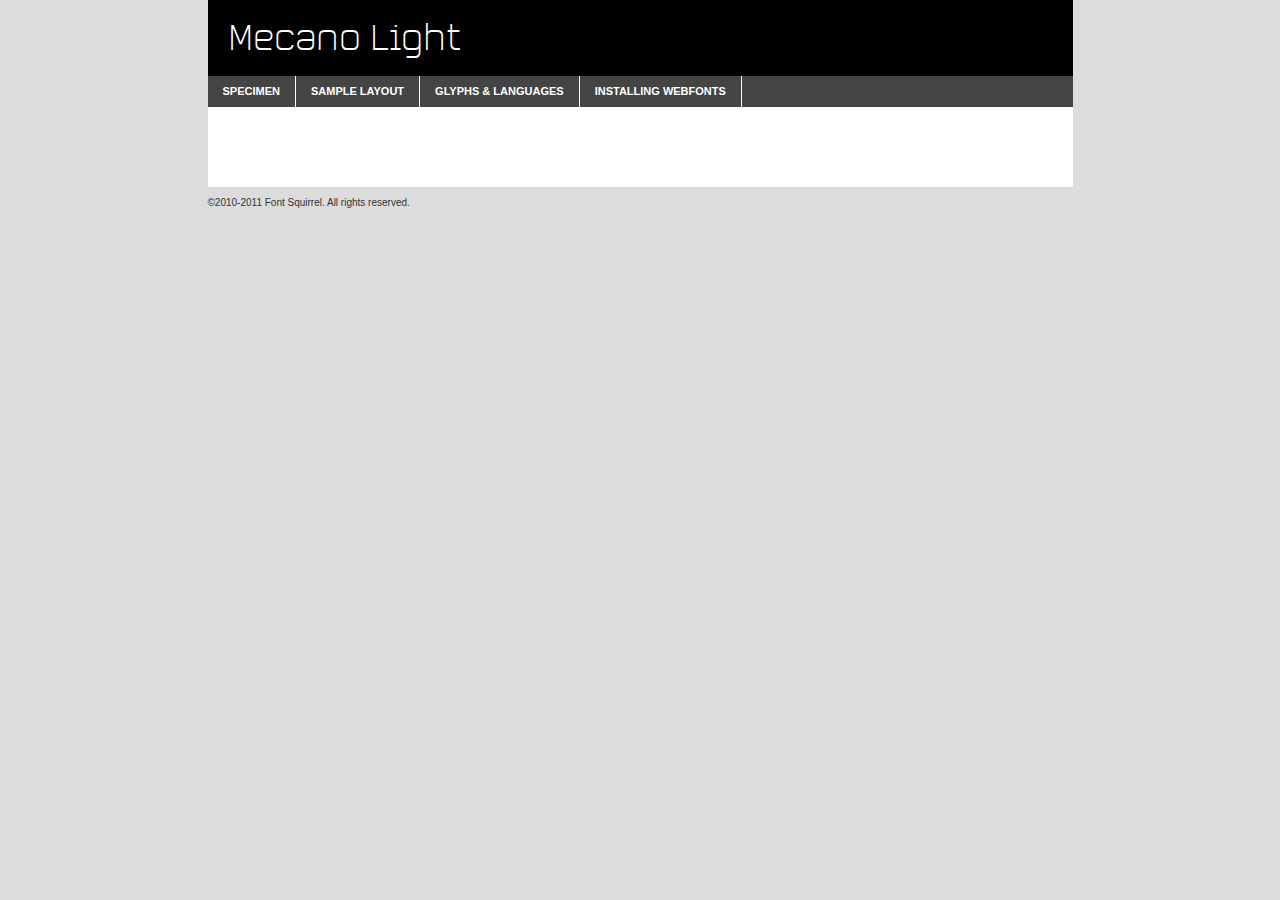
<file: css/mecano/typerepublic_-_mecano-light-demo.html>
<!DOCTYPE html PUBLIC "-//W3C//DTD XHTML 1.0 Transitional//EN"
	"http://www.w3.org/TR/xhtml1/DTD/xhtml1-transitional.dtd">

<html xmlns="http://www.w3.org/1999/xhtml" xml:lang="en" lang="en">
<head>
	<meta http-equiv="Content-Type" content="text/html; charset=utf-8" />
	<script src="http://ajax.googleapis.com/ajax/libs/jquery/1.7.2/jquery.min.js" type="text/javascript" charset="utf-8"></script>
	<script src="specimen_files/easytabs.js" type="text/javascript" charset="utf-8"></script>
	<link rel="stylesheet" href="specimen_files/specimen_stylesheet.css" type="text/css" charset="utf-8" />
	<link rel="stylesheet" href="stylesheet.css" type="text/css" charset="utf-8" />

	<style type="text/css">
					body{
				font-family: 'mecanolight';
							}
		</style>

	<title>Mecano Light Specimen</title>
	
	
	<script type="text/javascript" charset="utf-8">
		$(document).ready(function() {
			$('#container').easyTabs({defaultContent:1});
		});
	</script>
</head>

<body>
<div id="container">
	<div id="header">
		Mecano Light	</div>
	<ul class="tabs">
		<li><a href="#specimen">Specimen</a></li>
		<li><a href="#layout">Sample Layout</a></li>
				<li><a href="#glyphs">Glyphs &amp; Languages</a></li>
		<li><a href="#installing">Installing Webfonts</a></li>
		
	</ul>
	
	<div id="main_content">

		
			<div id="specimen">
		
				<div class="section">
					<div class="grid12 firstcol">
						<div class="huge">AaBb</div>
					</div>
				</div>
		
				<div class="section">
					<div class="glyph_range">A&#x200B;B&#x200b;C&#x200b;D&#x200b;E&#x200b;F&#x200b;G&#x200b;H&#x200b;I&#x200b;J&#x200b;K&#x200b;L&#x200b;M&#x200b;N&#x200b;O&#x200b;P&#x200b;Q&#x200b;R&#x200b;S&#x200b;T&#x200b;U&#x200b;V&#x200b;W&#x200b;X&#x200b;Y&#x200b;Z&#x200b;a&#x200b;b&#x200b;c&#x200b;d&#x200b;e&#x200b;f&#x200b;g&#x200b;h&#x200b;i&#x200b;j&#x200b;k&#x200b;l&#x200b;m&#x200b;n&#x200b;o&#x200b;p&#x200b;q&#x200b;r&#x200b;s&#x200b;t&#x200b;u&#x200b;v&#x200b;w&#x200b;x&#x200b;y&#x200b;z&#x200b;1&#x200b;2&#x200b;3&#x200b;4&#x200b;5&#x200b;6&#x200b;7&#x200b;8&#x200b;9&#x200b;0&#x200b;&amp;&#x200b;.&#x200b;,&#x200b;?&#x200b;!&#x200b;&#64;&#x200b;(&#x200b;)&#x200b;#&#x200b;$&#x200b;%&#x200b;*&#x200b;+&#x200b;-&#x200b;=&#x200b;:&#x200b;;</div>
				</div>
				<div class="section">
					<div class="grid12 firstcol">
						<table class="sample_table">
							<tr><td>10</td><td class="size10">abcdefghijklmnopqrstuvwxyzABCDEFGHIJKLMNOPQRSTUVWXYZ0123456789abcdefghijklmnopqrstuvwxyzABCDEFGHIJKLMNOPQRSTUVWXYZ0123456789abcdefghijklmnopqrstuvwxyzABCDEFGHIJKLMNOPQRSTUVWXYZ</td></tr>
							<tr><td>11</td><td class="size11">abcdefghijklmnopqrstuvwxyzABCDEFGHIJKLMNOPQRSTUVWXYZ0123456789abcdefghijklmnopqrstuvwxyzABCDEFGHIJKLMNOPQRSTUVWXYZ0123456789abcdefghijklmnopqrstuvwxyzABCDEFGHIJKLMNOPQRSTUVWXYZ</td></tr>
							<tr><td>12</td><td class="size12">abcdefghijklmnopqrstuvwxyzABCDEFGHIJKLMNOPQRSTUVWXYZ0123456789abcdefghijklmnopqrstuvwxyzABCDEFGHIJKLMNOPQRSTUVWXYZ0123456789abcdefghijklmnopqrstuvwxyzABCDEFGHIJKLMNOPQRSTUVWXYZ</td></tr>
							<tr><td>13</td><td class="size13">abcdefghijklmnopqrstuvwxyzABCDEFGHIJKLMNOPQRSTUVWXYZ0123456789abcdefghijklmnopqrstuvwxyzABCDEFGHIJKLMNOPQRSTUVWXYZ0123456789abcdefghijklmnopqrstuvwxyzABCDEFGHIJKLMNOPQRSTUVWXYZ</td></tr>
							<tr><td>14</td><td class="size14">abcdefghijklmnopqrstuvwxyzABCDEFGHIJKLMNOPQRSTUVWXYZ0123456789abcdefghijklmnopqrstuvwxyzABCDEFGHIJKLMNOPQRSTUVWXYZ0123456789abcdefghijklmnopqrstuvwxyzABCDEFGHIJKLMNOPQRSTUVWXYZ</td></tr>
							<tr><td>16</td><td class="size16">abcdefghijklmnopqrstuvwxyzABCDEFGHIJKLMNOPQRSTUVWXYZ0123456789abcdefghijklmnopqrstuvwxyzABCDEFGHIJKLMNOPQRSTUVWXYZ</td></tr>
							<tr><td>18</td><td class="size18">abcdefghijklmnopqrstuvwxyzABCDEFGHIJKLMNOPQRSTUVWXYZ0123456789abcdefghijklmnopqrstuvwxyzABCDEFGHIJKLMNOPQRSTUVWXYZ</td></tr>
							<tr><td>20</td><td class="size20">abcdefghijklmnopqrstuvwxyzABCDEFGHIJKLMNOPQRSTUVWXYZ0123456789abcdefghijklmnopqrstuvwxyzABCDEFGHIJKLMNOPQRSTUVWXYZ</td></tr>
							<tr><td>24</td><td class="size24">abcdefghijklmnopqrstuvwxyzABCDEFGHIJKLMNOPQRSTUVWXYZ0123456789abcdefghijklmnopqrstuvwxyzABCDEFGHIJKLMNOPQRSTUVWXYZ</td></tr>
							<tr><td>30</td><td class="size30">abcdefghijklmnopqrstuvwxyzABCDEFGHIJKLMNOPQRSTUVWXYZ0123456789abcdefghijklmnopqrstuvwxyzABCDEFGHIJKLMNOPQRSTUVWXYZ</td></tr>
							<tr><td>36</td><td class="size36">abcdefghijklmnopqrstuvwxyzABCDEFGHIJKLMNOPQRSTUVWXYZ0123456789abcdefghijklmnopqrstuvwxyzABCDEFGHIJKLMNOPQRSTUVWXYZ</td></tr>
							<tr><td>48</td><td class="size48">abcdefghijklmnopqrstuvwxyzABCDEFGHIJKLMNOPQRSTUVWXYZ0123456789abcdefghijklmnopqrstuvwxyzABCDEFGHIJKLMNOPQRSTUVWXYZ</td></tr>
							<tr><td>60</td><td class="size60">abcdefghijklmnopqrstuvwxyzABCDEFGHIJKLMNOPQRSTUVWXYZ0123456789abcdefghijklmnopqrstuvwxyzABCDEFGHIJKLMNOPQRSTUVWXYZ</td></tr>
							<tr><td>72</td><td class="size72">abcdefghijklmnopqrstuvwxyzABCDEFGHIJKLMNOPQRSTUVWXYZ0123456789abcdefghijklmnopqrstuvwxyzABCDEFGHIJKLMNOPQRSTUVWXYZ</td></tr>
							<tr><td>90</td><td class="size90">abcdefghijklmnopqrstuvwxyzABCDEFGHIJKLMNOPQRSTUVWXYZ0123456789abcdefghijklmnopqrstuvwxyzABCDEFGHIJKLMNOPQRSTUVWXYZ</td></tr>
						</table>
				
					</div>
			
				</div>
		
		
		
								<div class="section" id="bodycomparison">


										<div id="xheight">
				<div class="fontbody">&#x25FC;&#x25FC;&#x25FC;&#x25FC;&#x25FC;&#x25FC;&#x25FC;&#x25FC;&#x25FC;&#x25FC;&#x25FC;&#x25FC;&#x25FC;&#x25FC;&#x25FC;&#x25FC;&#x25FC;&#x25FC;&#x25FC;&#x25FC;&#x25FC;&#x25FC;&#x25FC;&#x25FC;&#x25FC;&#x25FC;&#x25FC;&#x25FC;&#x25FC;&#x25FC;&#x25FC;&#x25FC;&#x25FC;&#x25FC;&#x25FC;&#x25FC;&#x25FC;&#x25FC;&#x25FC;&#x25FC;&#x25FC;&#x25FC;&#x25FC;&#x25FC;&#x25FC;&#x25FC;&#x25FC;&#x25FC;&#x25FC;&#x25FC;&#x25FC;&#x25FC;&#x25FC;&#x25FC;&#x25FC;&#x25FC;&#x25FC;&#x25FC;&#x25FC;&#x25FC;&#x25FC;&#x25FC;&#x25FC;&#x25FC;&#x25FC;&#x25FC;&#x25FC;&#x25FC;&#x25FC;&#x25FC;&#x25FC;&#x25FC;&#x25FC;&#x25FC;&#x25FC;&#x25FC;&#x25FC;&#x25FC;&#x25FC;&#x25FC;&#x25FC;&#x25FC;&#x25FC;&#x25FC;&#x25FC;&#x25FC;&#x25FC;&#x25FC;&#x25FC;&#x25FC;&#x25FC;&#x25FC;&#x25FC;&#x25FC;&#x25FC;&#x25FC;&#x25FC;&#x25FC;&#x25FC;body</div><div class="arialbody">body</div><div class="verdanabody">body</div><div class="georgiabody">body</div></div>
										<div class="fontbody" style="z-index:1">
											body<span>Mecano Light</span>
										</div>
										<div class="arialbody" style="z-index:1">
											body<span>Arial</span>
										</div>
										<div class="verdanabody" style="z-index:1">
											body<span>Verdana</span>
										</div>
										<div class="georgiabody" style="z-index:1">
											body<span>Georgia</span>
										</div>



								</div>
		
		
				<div class="section psample psample_row1" id="">
					
					<div class="grid2 firstcol">
						<p class="size10"><span>10.</span>Aenean lacinia bibendum nulla sed consectetur. Fusce dapibus, tellus ac cursus commodo, tortor mauris condimentum nibh, ut fermentum massa justo sit amet risus. Nullam id dolor id nibh ultricies vehicula ut id elit. Cum sociis natoque penatibus et magnis dis parturient montes, nascetur ridiculus mus. Nulla vitae elit libero, a pharetra augue.</p>
			
					</div>
					<div class="grid3">
						<p class="size11"><span>11.</span>Aenean lacinia bibendum nulla sed consectetur. Fusce dapibus, tellus ac cursus commodo, tortor mauris condimentum nibh, ut fermentum massa justo sit amet risus. Nullam id dolor id nibh ultricies vehicula ut id elit. Cum sociis natoque penatibus et magnis dis parturient montes, nascetur ridiculus mus. Nulla vitae elit libero, a pharetra augue.</p>
			
					</div>
					<div class="grid3">
						<p class="size12"><span>12.</span>Aenean lacinia bibendum nulla sed consectetur. Fusce dapibus, tellus ac cursus commodo, tortor mauris condimentum nibh, ut fermentum massa justo sit amet risus. Nullam id dolor id nibh ultricies vehicula ut id elit. Cum sociis natoque penatibus et magnis dis parturient montes, nascetur ridiculus mus. Nulla vitae elit libero, a pharetra augue.</p>
			
					</div>
					<div class="grid4">
						<p class="size13"><span>13.</span>Aenean lacinia bibendum nulla sed consectetur. Fusce dapibus, tellus ac cursus commodo, tortor mauris condimentum nibh, ut fermentum massa justo sit amet risus. Nullam id dolor id nibh ultricies vehicula ut id elit. Cum sociis natoque penatibus et magnis dis parturient montes, nascetur ridiculus mus. Nulla vitae elit libero, a pharetra augue.</p>
			
					</div>
					<div class="white_blend"></div>
					
				</div>
				<div class="section psample psample_row2" id="">
					<div class="grid3 firstcol">
						<p class="size14"><span>14.</span>Aenean lacinia bibendum nulla sed consectetur. Fusce dapibus, tellus ac cursus commodo, tortor mauris condimentum nibh, ut fermentum massa justo sit amet risus. Nullam id dolor id nibh ultricies vehicula ut id elit. Cum sociis natoque penatibus et magnis dis parturient montes, nascetur ridiculus mus. Nulla vitae elit libero, a pharetra augue.</p>
			
					</div>
					<div class="grid4">
						<p class="size16"><span>16.</span>Aenean lacinia bibendum nulla sed consectetur. Fusce dapibus, tellus ac cursus commodo, tortor mauris condimentum nibh, ut fermentum massa justo sit amet risus. Nullam id dolor id nibh ultricies vehicula ut id elit. Cum sociis natoque penatibus et magnis dis parturient montes, nascetur ridiculus mus. Nulla vitae elit libero, a pharetra augue.</p>
			
					</div>
					<div class="grid5">
						<p class="size18"><span>18.</span>Aenean lacinia bibendum nulla sed consectetur. Fusce dapibus, tellus ac cursus commodo, tortor mauris condimentum nibh, ut fermentum massa justo sit amet risus. Nullam id dolor id nibh ultricies vehicula ut id elit. Cum sociis natoque penatibus et magnis dis parturient montes, nascetur ridiculus mus. Nulla vitae elit libero, a pharetra augue.</p>
			
					</div>

					<div class="white_blend"></div>

				</div>
				
				<div class="section psample psample_row3" id="">
					<div class="grid5 firstcol">
						<p class="size20"><span>20.</span>Aenean lacinia bibendum nulla sed consectetur. Fusce dapibus, tellus ac cursus commodo, tortor mauris condimentum nibh, ut fermentum massa justo sit amet risus. Nullam id dolor id nibh ultricies vehicula ut id elit. Cum sociis natoque penatibus et magnis dis parturient montes, nascetur ridiculus mus. Nulla vitae elit libero, a pharetra augue.</p>
					</div>
					<div class="grid7">
						<p class="size24"><span>24.</span>Aenean lacinia bibendum nulla sed consectetur. Fusce dapibus, tellus ac cursus commodo, tortor mauris condimentum nibh, ut fermentum massa justo sit amet risus. Nullam id dolor id nibh ultricies vehicula ut id elit. Cum sociis natoque penatibus et magnis dis parturient montes, nascetur ridiculus mus. Nulla vitae elit libero, a pharetra augue.</p>
					</div>
					
					<div class="white_blend"></div>
					
				</div>
				
				<div class="section psample psample_row4" id="">
					<div class="grid12 firstcol">
						<p class="size30"><span>30.</span>Aenean lacinia bibendum nulla sed consectetur. Fusce dapibus, tellus ac cursus commodo, tortor mauris condimentum nibh, ut fermentum massa justo sit amet risus. Nullam id dolor id nibh ultricies vehicula ut id elit. Cum sociis natoque penatibus et magnis dis parturient montes, nascetur ridiculus mus. Nulla vitae elit libero, a pharetra augue.</p>
					</div>
					<div class="white_blend"></div>
					
				</div>
				
				
				
				<div class="section psample psample_row1 fullreverse">
					<div class="grid2 firstcol">
						<p class="size10"><span>10.</span>Aenean lacinia bibendum nulla sed consectetur. Fusce dapibus, tellus ac cursus commodo, tortor mauris condimentum nibh, ut fermentum massa justo sit amet risus. Nullam id dolor id nibh ultricies vehicula ut id elit. Cum sociis natoque penatibus et magnis dis parturient montes, nascetur ridiculus mus. Nulla vitae elit libero, a pharetra augue.</p>
			
					</div>
					<div class="grid3">
						<p class="size11"><span>11.</span>Aenean lacinia bibendum nulla sed consectetur. Fusce dapibus, tellus ac cursus commodo, tortor mauris condimentum nibh, ut fermentum massa justo sit amet risus. Nullam id dolor id nibh ultricies vehicula ut id elit. Cum sociis natoque penatibus et magnis dis parturient montes, nascetur ridiculus mus. Nulla vitae elit libero, a pharetra augue.</p>
			
					</div>
					<div class="grid3">
						<p class="size12"><span>12.</span>Aenean lacinia bibendum nulla sed consectetur. Fusce dapibus, tellus ac cursus commodo, tortor mauris condimentum nibh, ut fermentum massa justo sit amet risus. Nullam id dolor id nibh ultricies vehicula ut id elit. Cum sociis natoque penatibus et magnis dis parturient montes, nascetur ridiculus mus. Nulla vitae elit libero, a pharetra augue.</p>
			
					</div>
					<div class="grid4">
						<p class="size13"><span>13.</span>Aenean lacinia bibendum nulla sed consectetur. Fusce dapibus, tellus ac cursus commodo, tortor mauris condimentum nibh, ut fermentum massa justo sit amet risus. Nullam id dolor id nibh ultricies vehicula ut id elit. Cum sociis natoque penatibus et magnis dis parturient montes, nascetur ridiculus mus. Nulla vitae elit libero, a pharetra augue.</p>
			
					</div>
					<div class="black_blend"></div>
					
				</div>
				
				<div class="section psample psample_row2 fullreverse">
					<div class="grid3 firstcol">
						<p class="size14"><span>14.</span>Aenean lacinia bibendum nulla sed consectetur. Fusce dapibus, tellus ac cursus commodo, tortor mauris condimentum nibh, ut fermentum massa justo sit amet risus. Nullam id dolor id nibh ultricies vehicula ut id elit. Cum sociis natoque penatibus et magnis dis parturient montes, nascetur ridiculus mus. Nulla vitae elit libero, a pharetra augue.</p>
			
					</div>
					<div class="grid4">
						<p class="size16"><span>16.</span>Aenean lacinia bibendum nulla sed consectetur. Fusce dapibus, tellus ac cursus commodo, tortor mauris condimentum nibh, ut fermentum massa justo sit amet risus. Nullam id dolor id nibh ultricies vehicula ut id elit. Cum sociis natoque penatibus et magnis dis parturient montes, nascetur ridiculus mus. Nulla vitae elit libero, a pharetra augue.</p>
			
					</div>
					<div class="grid5">
						<p class="size18"><span>18.</span>Aenean lacinia bibendum nulla sed consectetur. Fusce dapibus, tellus ac cursus commodo, tortor mauris condimentum nibh, ut fermentum massa justo sit amet risus. Nullam id dolor id nibh ultricies vehicula ut id elit. Cum sociis natoque penatibus et magnis dis parturient montes, nascetur ridiculus mus. Nulla vitae elit libero, a pharetra augue.</p>
			
					</div>
					<div class="black_blend"></div>

				</div>
				
				<div class="section psample fullreverse psample_row3" id="">
					<div class="grid5 firstcol">
						<p class="size20"><span>20.</span>Aenean lacinia bibendum nulla sed consectetur. Fusce dapibus, tellus ac cursus commodo, tortor mauris condimentum nibh, ut fermentum massa justo sit amet risus. Nullam id dolor id nibh ultricies vehicula ut id elit. Cum sociis natoque penatibus et magnis dis parturient montes, nascetur ridiculus mus. Nulla vitae elit libero, a pharetra augue.</p>
					</div>
					<div class="grid7">
						<p class="size24"><span>24.</span>Aenean lacinia bibendum nulla sed consectetur. Fusce dapibus, tellus ac cursus commodo, tortor mauris condimentum nibh, ut fermentum massa justo sit amet risus. Nullam id dolor id nibh ultricies vehicula ut id elit. Cum sociis natoque penatibus et magnis dis parturient montes, nascetur ridiculus mus. Nulla vitae elit libero, a pharetra augue.</p>
					</div>
					
					<div class="black_blend"></div>
					
				</div>
				
				<div class="section psample fullreverse psample_row4" id="" style="border-bottom: 20px #000 solid;">
					<div class="grid12 firstcol">
						<p class="size30"><span>30.</span>Aenean lacinia bibendum nulla sed consectetur. Fusce dapibus, tellus ac cursus commodo, tortor mauris condimentum nibh, ut fermentum massa justo sit amet risus. Nullam id dolor id nibh ultricies vehicula ut id elit. Cum sociis natoque penatibus et magnis dis parturient montes, nascetur ridiculus mus. Nulla vitae elit libero, a pharetra augue.</p>
					</div>
					<div class="black_blend"></div>
					
				</div>
				
				
				
				
			</div>
			
			<div id="layout">
				
				<div class="section">
					
					<div class="grid12 firstcol">
						<h1>Lorem Ipsum Dolor</h1>
						<h2>Etiam porta sem malesuada magna mollis euismod</h2>
						
						<p class="byline">By <a href="#link">Aenean Lacinia</a></p>
					</div>
				</div>
				<div class="section">
					<div class="grid8 firstcol">
						<p class="large">Donec sed odio dui. Morbi leo risus, porta ac consectetur ac, vestibulum at eros. Fusce dapibus, tellus ac cursus commodo, tortor mauris condimentum nibh, ut fermentum massa justo sit amet risus. </p>

						
						<h3>Pellentesque ornare sem</h3>

						<p>Maecenas sed diam eget risus varius blandit sit amet non magna. Maecenas faucibus mollis interdum. Donec ullamcorper nulla non metus auctor fringilla. Nullam id dolor id nibh ultricies vehicula ut id elit. Nullam id dolor id nibh ultricies vehicula ut id elit. </p>

						<p>Aenean eu leo quam. Pellentesque ornare sem lacinia quam venenatis vestibulum. Lorem ipsum dolor sit amet, consectetur adipiscing elit. Cum sociis natoque penatibus et magnis dis parturient montes, nascetur ridiculus mus. </p>

						<p>Nulla vitae elit libero, a pharetra augue. Praesent commodo cursus magna, vel scelerisque nisl consectetur et. Aenean lacinia bibendum nulla sed consectetur. </p>

						<p>Nullam quis risus eget urna mollis ornare vel eu leo. Nullam quis risus eget urna mollis ornare vel eu leo. Maecenas sed diam eget risus varius blandit sit amet non magna. Donec ullamcorper nulla non metus auctor fringilla. </p>

						<h3>Cras mattis consectetur</h3>

						<p>Aenean eu leo quam. Pellentesque ornare sem lacinia quam venenatis vestibulum. Aenean lacinia bibendum nulla sed consectetur. Integer posuere erat a ante venenatis dapibus posuere velit aliquet. Cras mattis consectetur purus sit amet fermentum. </p>

						<p>Nullam id dolor id nibh ultricies vehicula ut id elit. Nullam quis risus eget urna mollis ornare vel eu leo. Cras mattis consectetur purus sit amet fermentum.</p>
					</div>
					
					<div class="grid4 sidebar">
						
						<div class="box reverse">
							<p class="last">Nullam quis risus eget urna mollis ornare vel eu leo. Donec ullamcorper nulla non metus auctor fringilla. Cras mattis consectetur purus sit amet fermentum. Sed posuere consectetur est at lobortis. Lorem ipsum dolor sit amet, consectetur adipiscing elit. </p>
						</div>
						
						<p class="caption">Maecenas sed diam eget risus varius.</p>

						<p>Vestibulum id ligula porta felis euismod semper. Integer posuere erat a ante venenatis dapibus posuere velit aliquet. Vestibulum id ligula porta felis euismod semper. Sed posuere consectetur est at lobortis. Maecenas sed diam eget risus varius blandit sit amet non magna. Fusce dapibus, tellus ac cursus commodo, tortor mauris condimentum nibh, ut fermentum massa justo sit amet risus. </p>

					

						<p>Duis mollis, est non commodo luctus, nisi erat porttitor ligula, eget lacinia odio sem nec elit. Aenean lacinia bibendum nulla sed consectetur. Vivamus sagittis lacus vel augue laoreet rutrum faucibus dolor auctor. Aenean lacinia bibendum nulla sed consectetur. Nullam quis risus eget urna mollis ornare vel eu leo. </p>

						<p>Praesent commodo cursus magna, vel scelerisque nisl consectetur et. Donec ullamcorper nulla non metus auctor fringilla. Maecenas faucibus mollis interdum. Fusce dapibus, tellus ac cursus commodo, tortor mauris condimentum nibh, ut fermentum massa justo sit amet risus. </p>

					</div>
				</div>
				
			</div>


			



		<div id="glyphs">
			<div class="section">
				<div class="grid12 firstcol">
			
				<h1>Language Support</h1>
				<p>The subset of Mecano Light in this kit supports the following languages:<br />
			
					Albanian, Basque, Breton, Chamorro, Danish, Dutch, English, Faroese, Finnish, French, Frisian, Galician, German, Icelandic, Italian, Malagasy, Norwegian, Portuguese, Spanish, Swedish				</p>
				<h1>Glyph Chart</h1>
				<p>The subset of Mecano Light in this kit includes all the glyphs listed below. Unicode entities are included above each glyph to help you insert individual characters into your layout.</p>
				<div id="glyph_chart">
			
																				 <div><p>&amp;#32;</p>&#32;</div>
																				 <div><p>&amp;#33;</p>&#33;</div>
																				 <div><p>&amp;#34;</p>&#34;</div>
																				 <div><p>&amp;#35;</p>&#35;</div>
																				 <div><p>&amp;#36;</p>&#36;</div>
																				 <div><p>&amp;#37;</p>&#37;</div>
																				 <div><p>&amp;#38;</p>&#38;</div>
																				 <div><p>&amp;#39;</p>&#39;</div>
																				 <div><p>&amp;#40;</p>&#40;</div>
																				 <div><p>&amp;#41;</p>&#41;</div>
																				 <div><p>&amp;#42;</p>&#42;</div>
																				 <div><p>&amp;#43;</p>&#43;</div>
																				 <div><p>&amp;#44;</p>&#44;</div>
																				 <div><p>&amp;#45;</p>&#45;</div>
																				 <div><p>&amp;#46;</p>&#46;</div>
																				 <div><p>&amp;#47;</p>&#47;</div>
																				 <div><p>&amp;#48;</p>&#48;</div>
																				 <div><p>&amp;#49;</p>&#49;</div>
																				 <div><p>&amp;#50;</p>&#50;</div>
																				 <div><p>&amp;#51;</p>&#51;</div>
																				 <div><p>&amp;#52;</p>&#52;</div>
																				 <div><p>&amp;#53;</p>&#53;</div>
																				 <div><p>&amp;#54;</p>&#54;</div>
																				 <div><p>&amp;#55;</p>&#55;</div>
																				 <div><p>&amp;#56;</p>&#56;</div>
																				 <div><p>&amp;#57;</p>&#57;</div>
																				 <div><p>&amp;#58;</p>&#58;</div>
																				 <div><p>&amp;#59;</p>&#59;</div>
																				 <div><p>&amp;#60;</p>&#60;</div>
																				 <div><p>&amp;#61;</p>&#61;</div>
																				 <div><p>&amp;#62;</p>&#62;</div>
																				 <div><p>&amp;#63;</p>&#63;</div>
																				 <div><p>&amp;#64;</p>&#64;</div>
																				 <div><p>&amp;#65;</p>&#65;</div>
																				 <div><p>&amp;#66;</p>&#66;</div>
																				 <div><p>&amp;#67;</p>&#67;</div>
																				 <div><p>&amp;#68;</p>&#68;</div>
																				 <div><p>&amp;#69;</p>&#69;</div>
																				 <div><p>&amp;#70;</p>&#70;</div>
																				 <div><p>&amp;#71;</p>&#71;</div>
																				 <div><p>&amp;#72;</p>&#72;</div>
																				 <div><p>&amp;#73;</p>&#73;</div>
																				 <div><p>&amp;#74;</p>&#74;</div>
																				 <div><p>&amp;#75;</p>&#75;</div>
																				 <div><p>&amp;#76;</p>&#76;</div>
																				 <div><p>&amp;#77;</p>&#77;</div>
																				 <div><p>&amp;#78;</p>&#78;</div>
																				 <div><p>&amp;#79;</p>&#79;</div>
																				 <div><p>&amp;#80;</p>&#80;</div>
																				 <div><p>&amp;#81;</p>&#81;</div>
																				 <div><p>&amp;#82;</p>&#82;</div>
																				 <div><p>&amp;#83;</p>&#83;</div>
																				 <div><p>&amp;#84;</p>&#84;</div>
																				 <div><p>&amp;#85;</p>&#85;</div>
																				 <div><p>&amp;#86;</p>&#86;</div>
																				 <div><p>&amp;#87;</p>&#87;</div>
																				 <div><p>&amp;#88;</p>&#88;</div>
																				 <div><p>&amp;#89;</p>&#89;</div>
																				 <div><p>&amp;#90;</p>&#90;</div>
																				 <div><p>&amp;#91;</p>&#91;</div>
																				 <div><p>&amp;#92;</p>&#92;</div>
																				 <div><p>&amp;#93;</p>&#93;</div>
																				 <div><p>&amp;#94;</p>&#94;</div>
																				 <div><p>&amp;#95;</p>&#95;</div>
																				 <div><p>&amp;#96;</p>&#96;</div>
																				 <div><p>&amp;#97;</p>&#97;</div>
																				 <div><p>&amp;#98;</p>&#98;</div>
																				 <div><p>&amp;#99;</p>&#99;</div>
																				 <div><p>&amp;#100;</p>&#100;</div>
																				 <div><p>&amp;#101;</p>&#101;</div>
																				 <div><p>&amp;#102;</p>&#102;</div>
																				 <div><p>&amp;#103;</p>&#103;</div>
																				 <div><p>&amp;#104;</p>&#104;</div>
																				 <div><p>&amp;#105;</p>&#105;</div>
																				 <div><p>&amp;#106;</p>&#106;</div>
																				 <div><p>&amp;#107;</p>&#107;</div>
																				 <div><p>&amp;#108;</p>&#108;</div>
																				 <div><p>&amp;#109;</p>&#109;</div>
																				 <div><p>&amp;#110;</p>&#110;</div>
																				 <div><p>&amp;#111;</p>&#111;</div>
																				 <div><p>&amp;#112;</p>&#112;</div>
																				 <div><p>&amp;#113;</p>&#113;</div>
																				 <div><p>&amp;#114;</p>&#114;</div>
																				 <div><p>&amp;#115;</p>&#115;</div>
																				 <div><p>&amp;#116;</p>&#116;</div>
																				 <div><p>&amp;#117;</p>&#117;</div>
																				 <div><p>&amp;#118;</p>&#118;</div>
																				 <div><p>&amp;#119;</p>&#119;</div>
																				 <div><p>&amp;#120;</p>&#120;</div>
																				 <div><p>&amp;#121;</p>&#121;</div>
																				 <div><p>&amp;#122;</p>&#122;</div>
																				 <div><p>&amp;#123;</p>&#123;</div>
																				 <div><p>&amp;#124;</p>&#124;</div>
																				 <div><p>&amp;#125;</p>&#125;</div>
																				 <div><p>&amp;#126;</p>&#126;</div>
																				 <div><p>&amp;#160;</p>&#160;</div>
																				 <div><p>&amp;#161;</p>&#161;</div>
																				 <div><p>&amp;#162;</p>&#162;</div>
																				 <div><p>&amp;#163;</p>&#163;</div>
																				 <div><p>&amp;#165;</p>&#165;</div>
																				 <div><p>&amp;#167;</p>&#167;</div>
																				 <div><p>&amp;#168;</p>&#168;</div>
																				 <div><p>&amp;#169;</p>&#169;</div>
																				 <div><p>&amp;#170;</p>&#170;</div>
																				 <div><p>&amp;#171;</p>&#171;</div>
																				 <div><p>&amp;#173;</p>&#173;</div>
																				 <div><p>&amp;#174;</p>&#174;</div>
																				 <div><p>&amp;#175;</p>&#175;</div>
																				 <div><p>&amp;#176;</p>&#176;</div>
																				 <div><p>&amp;#180;</p>&#180;</div>
																				 <div><p>&amp;#182;</p>&#182;</div>
																				 <div><p>&amp;#183;</p>&#183;</div>
																				 <div><p>&amp;#184;</p>&#184;</div>
																				 <div><p>&amp;#186;</p>&#186;</div>
																				 <div><p>&amp;#187;</p>&#187;</div>
																				 <div><p>&amp;#191;</p>&#191;</div>
																				 <div><p>&amp;#192;</p>&#192;</div>
																				 <div><p>&amp;#193;</p>&#193;</div>
																				 <div><p>&amp;#194;</p>&#194;</div>
																				 <div><p>&amp;#195;</p>&#195;</div>
																				 <div><p>&amp;#196;</p>&#196;</div>
																				 <div><p>&amp;#197;</p>&#197;</div>
																				 <div><p>&amp;#198;</p>&#198;</div>
																				 <div><p>&amp;#199;</p>&#199;</div>
																				 <div><p>&amp;#200;</p>&#200;</div>
																				 <div><p>&amp;#201;</p>&#201;</div>
																				 <div><p>&amp;#202;</p>&#202;</div>
																				 <div><p>&amp;#203;</p>&#203;</div>
																				 <div><p>&amp;#204;</p>&#204;</div>
																				 <div><p>&amp;#205;</p>&#205;</div>
																				 <div><p>&amp;#206;</p>&#206;</div>
																				 <div><p>&amp;#207;</p>&#207;</div>
																				 <div><p>&amp;#208;</p>&#208;</div>
																				 <div><p>&amp;#209;</p>&#209;</div>
																				 <div><p>&amp;#210;</p>&#210;</div>
																				 <div><p>&amp;#211;</p>&#211;</div>
																				 <div><p>&amp;#212;</p>&#212;</div>
																				 <div><p>&amp;#213;</p>&#213;</div>
																				 <div><p>&amp;#214;</p>&#214;</div>
																				 <div><p>&amp;#216;</p>&#216;</div>
																				 <div><p>&amp;#217;</p>&#217;</div>
																				 <div><p>&amp;#218;</p>&#218;</div>
																				 <div><p>&amp;#219;</p>&#219;</div>
																				 <div><p>&amp;#220;</p>&#220;</div>
																				 <div><p>&amp;#221;</p>&#221;</div>
																				 <div><p>&amp;#222;</p>&#222;</div>
																				 <div><p>&amp;#223;</p>&#223;</div>
																				 <div><p>&amp;#224;</p>&#224;</div>
																				 <div><p>&amp;#225;</p>&#225;</div>
																				 <div><p>&amp;#226;</p>&#226;</div>
																				 <div><p>&amp;#227;</p>&#227;</div>
																				 <div><p>&amp;#228;</p>&#228;</div>
																				 <div><p>&amp;#229;</p>&#229;</div>
																				 <div><p>&amp;#230;</p>&#230;</div>
																				 <div><p>&amp;#231;</p>&#231;</div>
																				 <div><p>&amp;#232;</p>&#232;</div>
																				 <div><p>&amp;#233;</p>&#233;</div>
																				 <div><p>&amp;#234;</p>&#234;</div>
																				 <div><p>&amp;#235;</p>&#235;</div>
																				 <div><p>&amp;#236;</p>&#236;</div>
																				 <div><p>&amp;#237;</p>&#237;</div>
																				 <div><p>&amp;#238;</p>&#238;</div>
																				 <div><p>&amp;#239;</p>&#239;</div>
																				 <div><p>&amp;#240;</p>&#240;</div>
																				 <div><p>&amp;#241;</p>&#241;</div>
																				 <div><p>&amp;#242;</p>&#242;</div>
																				 <div><p>&amp;#243;</p>&#243;</div>
																				 <div><p>&amp;#244;</p>&#244;</div>
																				 <div><p>&amp;#245;</p>&#245;</div>
																				 <div><p>&amp;#246;</p>&#246;</div>
																				 <div><p>&amp;#248;</p>&#248;</div>
																				 <div><p>&amp;#249;</p>&#249;</div>
																				 <div><p>&amp;#250;</p>&#250;</div>
																				 <div><p>&amp;#251;</p>&#251;</div>
																				 <div><p>&amp;#252;</p>&#252;</div>
																				 <div><p>&amp;#253;</p>&#253;</div>
																				 <div><p>&amp;#254;</p>&#254;</div>
																				 <div><p>&amp;#255;</p>&#255;</div>
																				 <div><p>&amp;#338;</p>&#338;</div>
																				 <div><p>&amp;#339;</p>&#339;</div>
																				 <div><p>&amp;#376;</p>&#376;</div>
																				 <div><p>&amp;#710;</p>&#710;</div>
																				 <div><p>&amp;#732;</p>&#732;</div>
																				 <div><p>&amp;#8192;</p>&#8192;</div>
																				 <div><p>&amp;#8193;</p>&#8193;</div>
																				 <div><p>&amp;#8194;</p>&#8194;</div>
																				 <div><p>&amp;#8195;</p>&#8195;</div>
																				 <div><p>&amp;#8196;</p>&#8196;</div>
																				 <div><p>&amp;#8197;</p>&#8197;</div>
																				 <div><p>&amp;#8198;</p>&#8198;</div>
																				 <div><p>&amp;#8199;</p>&#8199;</div>
																				 <div><p>&amp;#8200;</p>&#8200;</div>
																				 <div><p>&amp;#8201;</p>&#8201;</div>
																				 <div><p>&amp;#8202;</p>&#8202;</div>
																				 <div><p>&amp;#8208;</p>&#8208;</div>
																				 <div><p>&amp;#8209;</p>&#8209;</div>
																				 <div><p>&amp;#8210;</p>&#8210;</div>
																				 <div><p>&amp;#8211;</p>&#8211;</div>
																				 <div><p>&amp;#8212;</p>&#8212;</div>
																				 <div><p>&amp;#8216;</p>&#8216;</div>
																				 <div><p>&amp;#8217;</p>&#8217;</div>
																				 <div><p>&amp;#8218;</p>&#8218;</div>
																				 <div><p>&amp;#8220;</p>&#8220;</div>
																				 <div><p>&amp;#8221;</p>&#8221;</div>
																				 <div><p>&amp;#8222;</p>&#8222;</div>
																				 <div><p>&amp;#8226;</p>&#8226;</div>
																				 <div><p>&amp;#8230;</p>&#8230;</div>
																				 <div><p>&amp;#8239;</p>&#8239;</div>
																				 <div><p>&amp;#8249;</p>&#8249;</div>
																				 <div><p>&amp;#8250;</p>&#8250;</div>
																				 <div><p>&amp;#8287;</p>&#8287;</div>
																				 <div><p>&amp;#8364;</p>&#8364;</div>
																				 <div><p>&amp;#8482;</p>&#8482;</div>
																				 <div><p>&amp;#9724;</p>&#9724;</div>
																				 <div><p>&amp;#64257;</p>&#64257;</div>
																				 <div><p>&amp;#64258;</p>&#64258;</div>
																				 <div><p>&amp;#64259;</p>&#64259;</div>
																				 <div><p>&amp;#64260;</p>&#64260;</div>
																																																</div>	
				</div>
		
		
			</div>
		</div>
		
		
		<div id="specs">
			
		</div>
	
		<div id="installing">
			<div class="section">
				<div class="grid7 firstcol">
					<h1>Installing Webfonts</h1>
					
					<p>Webfonts are supported by all major browser platforms but not all in the same way. There are currently four different font formats that must be included in order to target all browsers. This includes TTF, WOFF, EOT and SVG.</p>
					
					<h2>1. Upload your webfonts</h2>
					<p>You must upload your webfont kit to your website. They should be in or near the same directory as your CSS files.</p>
					
					<h2>2. Include the webfont stylesheet</h2>
					<p>A special CSS @font-face declaration helps the various browsers select the appropriate font it needs without causing you a bunch of headaches. Learn more about this syntax by reading the <a href="http://www.fontspring.com/blog/further-hardening-of-the-bulletproof-syntax">Fontspring blog post</a> about it. The code for it is as follows:</p>


<code>
@font-face{ 
	font-family: 'MyWebFont';
	src: url('WebFont.eot');
	src: url('WebFont.eot?#iefix') format('embedded-opentype'),
	     url('WebFont.woff') format('woff'),
	     url('WebFont.ttf') format('truetype'),
	     url('WebFont.svg#webfont') format('svg');
}
</code>

	<p>We've already gone ahead and generated the code for you. All you have to do is link to the stylesheet in your HTML, like this:</p>
	<code>&lt;link rel=&quot;stylesheet&quot; href=&quot;stylesheet.css&quot; type=&quot;text/css&quot; charset=&quot;utf-8&quot; /&gt;</code>

					<h2>3. Modify your own stylesheet</h2>
					<p>To take advantage of your new fonts, you must tell your stylesheet to use them. Look at the original @font-face declaration above and find the property called "font-family." The name linked there will be what you use to reference the font. Prepend that webfont name to the font stack in the "font-family" property, inside the selector you want to change. For example:</p>
<code>p { font-family: 'WebFont', Arial, sans-serif; }</code>

<h2>4. Test</h2>
<p>Getting webfonts to work cross-browser <em>can</em> be tricky. Use the information in the sidebar to help you if you find that fonts aren't loading in a particular browser.</p>
				</div>
				
				<div class="grid5 sidebar">
					<div class="box">
						<h2>Troubleshooting<br />Font-Face Problems</h2>
						<p>Having trouble getting your webfonts to load in your new website? Here are some tips to sort out what might be the problem.</p>

						<h3>Fonts not showing in any browser</h3>

						<p>This sounds like you need to work on the plumbing. You either did not upload the fonts to the correct directory, or you did not link the fonts properly in the CSS. If you've confirmed that all this is correct and you still have a problem, take a look at your .htaccess file and see if requests are getting intercepted.</p>

						<h3>Fonts not loading in iPhone or iPad</h3>

						<p>The most common problem here is that you are serving the fonts from an IIS server. IIS refuses to serve files that have unknown MIME types. If that is the case, you must set the MIME type for SVG to "image/svg+xml" in the server settings. Follow these instructions from Microsoft if you need help.</p>

						<h3>Fonts not loading in Firefox</h3>

						<p>The primary reason for this failure? You are still using a version Firefox older than 3.5. So upgrade already! If that isn't it, then you are very likely serving fonts from a different domain. Firefox requires that all font assets be served from the same domain. Lastly it is possible that you need to add WOFF to your list of MIME types (if you are serving via IIS.)</p>

						<h3>Fonts not loading in IE</h3>

						<p>Are you looking at Internet Explorer on an actual Windows machine or are you cheating by using a service like Adobe BrowserLab? Many of these screenshot services do not render @font-face for IE. Best to test it on a real machine.</p>

						<h3>Fonts not loading in IE9</h3>

						<p>IE9, like Firefox, requires that fonts be served from the same domain as the website. Make sure that is the case.</p>
					</div>
				</div>
			</div>
			
		</div>
	
	</div>
	<div id="footer">
		<p>&copy;2010-2011 Font Squirrel. All rights reserved.</p>
	</div>
</div>
</body>
</html>
</file>
<file: css/mecano/stylesheet.css>
/* Generated by Font Squirrel (http://www.fontsquirrel.com) on November 13, 2014 */



@font-face {
    font-family: 'mecanoregular';
    src: url('typerepublic_-_mecano-webfont.eot');
    src: url('typerepublic_-_mecano-webfont.eot?#iefix') format('embedded-opentype'),
         url('typerepublic_-_mecano-webfont.woff2') format('woff2'),
         url('typerepublic_-_mecano-webfont.woff') format('woff'),
         url('typerepublic_-_mecano-webfont.ttf') format('truetype'),
         url('typerepublic_-_mecano-webfont.svg#mecanoregular') format('svg');
    font-weight: normal;
    font-style: normal;

}




@font-face {
    font-family: 'mecanoblack';
    src: url('typerepublic_-_mecano-black-webfont.eot');
    src: url('typerepublic_-_mecano-black-webfont.eot?#iefix') format('embedded-opentype'),
         url('typerepublic_-_mecano-black-webfont.woff2') format('woff2'),
         url('typerepublic_-_mecano-black-webfont.woff') format('woff'),
         url('typerepublic_-_mecano-black-webfont.ttf') format('truetype'),
         url('typerepublic_-_mecano-black-webfont.svg#mecanoblack') format('svg');
    font-weight: normal;
    font-style: normal;

}




@font-face {
    font-family: 'mecanolight';
    src: url('typerepublic_-_mecano-light-webfont.eot');
    src: url('typerepublic_-_mecano-light-webfont.eot?#iefix') format('embedded-opentype'),
         url('typerepublic_-_mecano-light-webfont.woff2') format('woff2'),
         url('typerepublic_-_mecano-light-webfont.woff') format('woff'),
         url('typerepublic_-_mecano-light-webfont.ttf') format('truetype'),
         url('typerepublic_-_mecano-light-webfont.svg#mecanolight') format('svg');
    font-weight: normal;
    font-style: normal;

}
</file>
<file: css/mecano/specimen_files/specimen_stylesheet.css>
@import url('grid_12-825-55-15.css');

/*  
	CSS Reset by Eric Meyer - Released under Public Domain
    http://meyerweb.com/eric/tools/css/reset/
*/
html, body, div, span, applet, object, iframe,
h1, h2, h3, h4, h5, h6, p, blockquote, pre,
a, abbr, acronym, address, big, cite, code,
del, dfn, em, font, img, ins, kbd, q, s, samp,
small, strike, strong, sub, sup, tt, var,
b, u, i, center, dl, dt, dd, ol, ul, li,
fieldset, form, label, legend, table, 
caption, tbody, tfoot, thead, tr, th, td 
                  {margin: 0;padding: 0;border: 0;outline: 0;
                  font-size: 100%;vertical-align: baseline;
                  background: transparent;}
body              {line-height: 1;}
ol, ul            {list-style: none;}
blockquote, q     {quotes: none;}
blockquote:before, blockquote:after,
q:before, q:after {content: '';	content: none;}
:focus            {outline: 0;}
ins               {text-decoration: none;}
del               {text-decoration: line-through;}
table             {border-collapse: collapse;border-spacing: 0;}




body {
	color: #000;
	background-color: #dcdcdc;
}

a {
	text-decoration: none;
	color: #1883ba;
}

h1{
	font-size: 32px;
	font-weight: normal;
	font-style: normal;
	margin-bottom: 18px;
}

h2{
	font-size: 18px;
}

#container {
	width: 865px;
	margin: 0px auto;
}


#header {
	padding: 20px;
	font-size: 36px;
	background-color: #000;
	color: #fff;
}

#header span {
	color: #666;
}
#main_content {
	background-color: #fff;
	padding: 60px 20px 20px;
}


#footer p {
	margin: 0;
	padding-top: 10px;
	padding-bottom: 50px;
	color: #333;
	font: 10px Arial, sans-serif;
}

.tabs {
	width: 100%;
	height: 31px;
	background-color: #444;
}
.tabs li {
	float:  left;
	margin: 0;
	overflow: hidden;
	background-color: #444;
}
.tabs li a {
	display: block;
	color: #fff;
	text-decoration: none;
	font: bold 11px/11px 'Arial';
	text-transform: uppercase;
	padding: 10px 15px;
	border-right: 1px solid #fff;
}

.tabs li a:hover {
		background-color: #00b3ff;

}

.tabs li.active a {
	color:  #000;
	background-color: #fff;
}



div.huge {
	
	font-size: 300px;
	line-height: 1em;
	padding: 0;
	letter-spacing: -.02em;
	overflow: hidden;
}
div.glyph_range {
	font-size: 72px;
	line-height: 1.1em;
}

.size10{ font-size: 10px; }
.size11{ font-size: 11px; }
.size12{ font-size: 12px; }
.size13{ font-size: 13px; }
.size14{ font-size: 14px; }
.size16{ font-size: 16px; }
.size18{ font-size: 18px; }
.size20{ font-size: 20px; }
.size24{ font-size: 24px; }
.size30{ font-size: 30px; }
.size36{ font-size: 36px; }
.size48{ font-size: 48px; }
.size60{ font-size: 60px; }
.size72{ font-size: 72px; }
.size90{ font-size: 90px; }


.psample_row1 {	height: 120px;}
.psample_row1 {	height: 120px;}
.psample_row2 {	height: 160px;}
.psample_row3 {	height: 160px;}
.psample_row4 {	height: 160px;}

.psample {
	overflow: hidden;
	position: relative;
}
.psample p {
	line-height: 1.3em;
	display: block;
	overflow: hidden;
	margin: 0;
}

.psample span {
	margin-right: .5em;
}

.white_blend {
	width: 100%;
	height: 61px;
	background-image: url([data-uri]);
	position: absolute;
	bottom: 0;
}
.black_blend {
	width: 100%;
	height: 61px;
	background-image: url([data-uri]);
	position: absolute;
	bottom: 0;
}
.fullreverse {
	background:  #000 !important;
	color:  #fff !important;
	margin-left: -20px;
	padding-left: 20px;
	margin-right: -20px;
	padding-right: 20px;
	padding: 20px;
	margin-bottom:0;
}


.sample_table td {
	padding-top: 3px;
	padding-bottom:5px;
	padding-left: 5px;
	vertical-align: middle;
	line-height: 1.2em;
}

.sample_table td:first-child {
	background-color: #eee;
	text-align: right;
	padding-right: 5px;
	padding-left: 0;
	padding: 5px;
	font: 11px/12px "Courier New", Courier, mono;
}

code {
	white-space: pre;
	background-color: #eee;
	display: block;
	padding: 10px;
	margin-bottom: 18px;
	overflow: auto;
}


.bottom,.last 	{margin-bottom:0 !important; padding-bottom:0 !important;}

.box  { 
  padding: 18px; 
  margin-bottom: 18px; 
  background: #eee; 
}

.reverse,.reversed { background:  #000 !important;color:  #fff !important; border: none !important;}

#bodycomparison {
	position: relative;
	overflow: hidden;
	font-size: 72px;
	height: 90px;
	white-space: nowrap;
}

#bodycomparison div{
	font-size: 72px;
	line-height: 90px;
	display: inline;
	margin: 0 15px 0 0;
	padding: 0;
}

#bodycomparison div span{
	font: 10px Arial;
	position: absolute;
	left: 0;
}
#xheight {
	float: none;
	position: absolute;
	color: #d9f3ff;
	font-size: 72px;
	line-height: 90px;
}

.fontbody {
 position: relative;
}
.arialbody{
	font-family: Arial;
	position: relative;
}
.verdanabody{
	font-family: Verdana;
	position: relative;
}
.georgiabody{
	font-family: Georgia;
	position: relative;
}

/* @group Layout page
 */

#layout h1 {
	font-size: 36px;
	line-height: 42px;
	font-weight: normal;
	font-style: normal;
}

#layout h2 {
	font-size: 24px;
	line-height: 23px;
	font-weight: normal;
	font-style: normal;
}

#layout h3 {
	font-size: 22px;
	line-height: 1.4em;
	margin-top: 1em;
	font-weight: normal;
	font-style: normal;
}


#layout p.byline {
	font-size: 12px;
	margin-top: 18px;
	line-height: 12px;
	margin-bottom: 0;
}
#layout p {
	font-size: 14px;
	line-height: 21px;
	margin-bottom: .5em;
}

#layout p.large{
	font-size: 18px;
	line-height: 26px;
}

#layout .sidebar p{
	font-size: 12px;
	line-height: 1.4em;
}

#layout p.caption {
	font-size: 10px;
	margin-top: -16px;
	margin-bottom: 18px;
}

/* @end */

/* @group Glyphs */

#glyph_chart div{
	background-color: #d9f3ff;
	color: black;
	float: left;
	font-size: 36px;
	height: 1.2em;
	line-height: 1.2em;
	margin-bottom: 1px;
	margin-right: 1px;
	text-align: center;
	width: 1.2em;
	position: relative;
	padding: .6em .2em .2em;
}

#glyph_chart div p {
	position: absolute;
	left: 0;
	top: 0;
	display: block;
	text-align: center;
	font: bold 9px Arial, sans-serif;
	background-color: #3a768f;
	width: 100%;
	color: #fff;
	padding: 2px 0;
}


#glyphs h1 {
	font-family: Arial, sans-serif;
}
/* @end */

/* @group Installing */

#installing {
	font: 13px Arial, sans-serif;
}

#installing p,
#glyphs p{
	line-height: 1.2em;
	margin-bottom: 18px;
	font: 13px Arial, sans-serif;
}



#installing h3{
	font-size: 15px;
	margin-top: 18px;
}

/* @end */

#rendering h1 {
	font-family: Arial, sans-serif;
}
.render_table td {
	font: 11px "Courier New", Courier, mono;
	vertical-align: middle;
}
</file>
